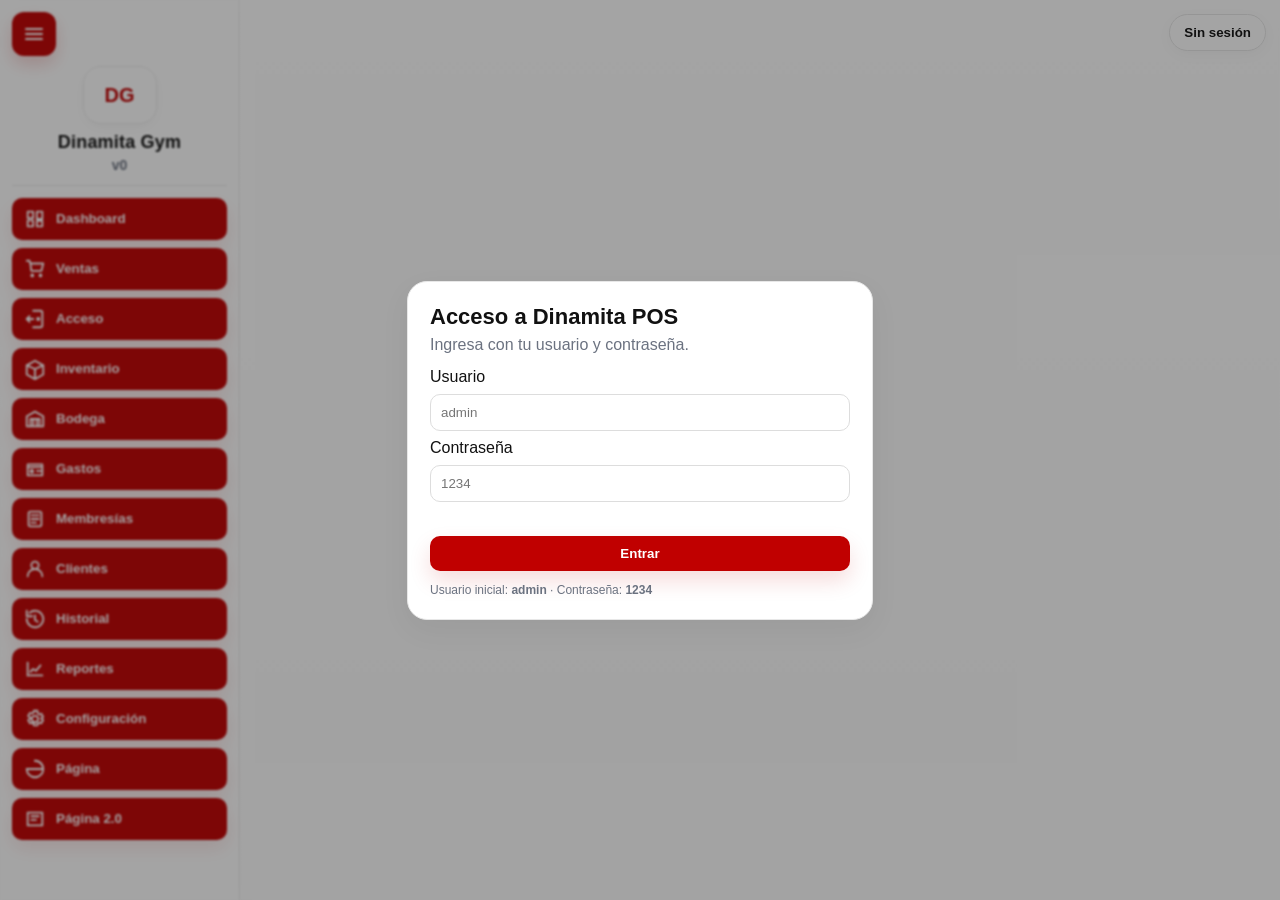
<file: index.html>
<!DOCTYPE html>
<html lang="es">
<head>
  <meta charset="UTF-8">
  <meta name="viewport" content="width=device-width, initial-scale=1.0">
  <title>Dinamita POS v0</title>
  <link rel="stylesheet" href="assets/css/app.css">

  <!-- Preload CSS de módulos (evita "brinco" al cambiar de sección) -->
  <link rel="stylesheet" href="modules/dashboard/dashboard.css">
  <link rel="stylesheet" href="modules/ventas/ventas.css">
  <link rel="stylesheet" href="modules/acceso/acceso.css">
  <link rel="stylesheet" href="modules/inventario/inventario.css">
  <link rel="stylesheet" href="modules/bodega/bodega.css">
  <link rel="stylesheet" href="modules/membresias/membresias.css">
  <link rel="stylesheet" href="modules/clientes/clientes.css">
  <link rel="stylesheet" href="modules/historial/historial.css">
  <link rel="stylesheet" href="modules/reportes/reportes.css">
  <link rel="stylesheet" href="modules/configuracion/configuracion.css">
  <link rel="stylesheet" href="modules/gastos/gastos.css">
  <link rel="stylesheet" href="modules/pagina/pagina.css">
  <link rel="stylesheet" href="modules/pagina2/pagina2.css">


  <link rel="manifest" href="manifest.webmanifest">
  <meta name="theme-color" content="#c00000">
  <link rel="apple-touch-icon" href="assets/icons/icon-192.png">
  <link rel="icon" type="image/png" sizes="192x192" href="assets/icons/icon-192.png">
  <link rel="icon" type="image/png" sizes="512x512" href="assets/icons/icon-512.png">

</head>
<body>
  <div id="app">
    <aside id="menu">
      <div class="dp-menuTop">
        <button id="dp-menuToggle" class="dp-menuToggle" type="button" aria-label="Plegar menú" title="Plegar / Desplegar">
          <span class="dp-ham"><span></span></span>
        </button>
        <div class="dp-brand" title="Configuración → Logo">
          <div class="dp-brandLogoWrap" aria-hidden="true">
            <img id="dp-menuLogo" alt="Logo" />
            <div id="dp-menuLogoFallback">DG</div>
          </div>
          <div class="dp-brandText">
            <div id="dp-menuName">Dinamita POS</div>
            <div class="dp-brandSub">v0</div>
          </div>
        </div>
      </div>
      <nav class="dp-nav">
        <button class="dp-navBtn" data-module="dashboard" title="Dashboard">
          <span class="dp-navIco"><svg viewBox="0 0 24 24" aria-hidden="true"><path d="M4 13.5V20h6v-6.5H4Z"/><path d="M14 4v8h6V4h-6Z"/><path d="M14 14v6h6v-6h-6Z"/><path d="M4 4v7h6V4H4Z"/></svg></span>
          <span class="dp-navLbl">Dashboard</span>
        </button>
        <button class="dp-navBtn" data-module="ventas" title="Ventas">
          <span class="dp-navIco"><svg viewBox="0 0 24 24" aria-hidden="true"><path d="M7 6h14l-2 8H8L7 6Z"/><path d="M7 6 6 3H3"/><path d="M9 20a1 1 0 1 0 0-2 1 1 0 0 0 0 2Z"/><path d="M18 20a1 1 0 1 0 0-2 1 1 0 0 0 0 2Z"/></svg></span>
          <span class="dp-navLbl">Ventas</span>
        </button>
        <button class="dp-navBtn" data-module="acceso" title="Acceso">
          <span class="dp-navIco"><svg viewBox="0 0 24 24" aria-hidden="true">
            <path d="M10 3h8a2 2 0 0 1 2 2v14a2 2 0 0 1-2 2h-8" fill="none" stroke="currentColor" stroke-width="2" stroke-linecap="round"/>
            <path d="M10 12H3" fill="none" stroke="currentColor" stroke-width="2" stroke-linecap="round"/>
            <path d="M6 9l-3 3 3 3" fill="none" stroke="currentColor" stroke-width="2" stroke-linecap="round" stroke-linejoin="round"/>
            <circle cx="15.5" cy="12" r="1.2" fill="currentColor"/>
          </svg></span>
          <span class="dp-navLbl">Acceso</span>
        </button>
        <button class="dp-navBtn" data-module="inventario" title="Inventario">
          <span class="dp-navIco"><svg viewBox="0 0 24 24" aria-hidden="true"><path d="M21 8 12 3 3 8v10l9 5 9-5V8Z"/><path d="M12 22V12"/><path d="M21 8l-9 4-9-4"/></svg></span>
          <span class="dp-navLbl">Inventario</span>
        </button>
        <button class="dp-navBtn" data-module="bodega" title="Bodega">
          <span class="dp-navIco"><svg viewBox="0 0 24 24" aria-hidden="true"><path d="M3 9 12 4l9 5v11H3V9Z"/><path d="M7 20v-8h10v8"/><path d="M10 12v8"/><path d="M14 12v8"/></svg></span>
          <span class="dp-navLbl">Bodega</span>
        </button>
                <button class="dp-navBtn" data-module="gastos" title="Gastos">
          <span class="dp-navIco" aria-hidden="true">
            <svg viewBox="0 0 24 24">
              <path d="M4 7h16v12H4Z"/>
              <path d="M4 10h16"/>
              <path d="M14 14h6"/>
              <circle cx="8.5" cy="14.5" r="1.5"/>
            </svg>
          </span>
          <span class="dp-navLbl">Gastos</span>
        </button>
        <button class="dp-navBtn" data-module="membresias" title="Membresías">
          <span class="dp-navIco"><svg viewBox="0 0 24 24" aria-hidden="true"><path d="M7 4h10a2 2 0 0 1 2 2v12a2 2 0 0 1-2 2H7a2 2 0 0 1-2-2V6a2 2 0 0 1 2-2Z"/><path d="M8 8h8"/><path d="M8 12h8"/><path d="M8 16h5"/></svg></span>
          <span class="dp-navLbl">Membresías</span>
        </button>
        <button class="dp-navBtn" data-module="clientes" title="Clientes">
          <span class="dp-navIco"><svg viewBox="0 0 24 24" aria-hidden="true"><path d="M12 12a4 4 0 1 0-4-4 4 4 0 0 0 4 4Z"/><path d="M4 20a8 8 0 0 1 16 0"/></svg></span>
          <span class="dp-navLbl">Clientes</span>
        </button>
        <button class="dp-navBtn" data-module="historial" title="Historial">
          <span class="dp-navIco"><svg viewBox="0 0 24 24" aria-hidden="true"><path d="M12 8v5l3 2"/><path d="M3 12a9 9 0 1 0 3-6.7"/><path d="M3 3v6h6"/></svg></span>
          <span class="dp-navLbl">Historial</span>
        </button>
        <button class="dp-navBtn" data-module="reportes" title="Reportes">
          <span class="dp-navIco"><svg viewBox="0 0 24 24" aria-hidden="true"><path d="M4 19V5"/><path d="M4 19h16"/><path d="M7 15l3-3 3 2 5-6"/></svg></span>
          <span class="dp-navLbl">Reportes</span>
        </button>
        <button class="dp-navBtn" data-module="configuracion" title="Configuración">
          <span class="dp-navIco"><svg viewBox="0 0 24 24" aria-hidden="true"><path d="M12 15.5A3.5 3.5 0 1 0 12 8.5a3.5 3.5 0 0 0 0 7Z"/><path d="M19 12a7 7 0 0 0-.1-1l2-1.2-2-3.5-2.2.7a7.3 7.3 0 0 0-1.7-1L14.7 3h-4l-.3 2a7.3 7.3 0 0 0-1.7 1L6.5 5.3l-2 3.5 2 1.2a7 7 0 0 0 0 2l-2 1.2 2 3.5 2.2-.7a7.3 7.3 0 0 0 1.7 1l.3 2h4l.3-2a7.3 7.3 0 0 0 1.7-1l2.2.7 2-3.5-2-1.2c.07-.33.1-.66.1-1Z"/></svg></span>
          <span class="dp-navLbl">Configuración</span>
        </button>
        <button class="dp-navBtn" data-module="pagina" title="Página">
          <span class="dp-navIco"><svg viewBox="0 0 24 24" aria-hidden="true"><path d="M3 12a9 9 0 0 0 9 9"/><path d="M21 12a9 9 0 0 0-9-9"/><path d="M12 3a9 9 0 0 1 0 18"/><path d="M3 12h18"/></svg></span>
          <span class="dp-navLbl">Página</span>
        </button>
      
        <button class="dp-navBtn" data-module="pagina2" title="Página 2.0">
          <span class="dp-navIco"><svg viewBox="0 0 24 24" aria-hidden="true"><path d="M4 5h16v14H4z"/><path d="M8 9h8"/><path d="M8 13h5"/></svg></span>
          <span class="dp-navLbl">Página 2.0</span>
        </button>
      </nav>
    </aside>
    <main id="content"></main>
  </div>

  <button id="dp-logoutBtn" class="dp-userBadge" type="button" title="Cerrar sesión"><span id="dp-currentUser">Sin sesión</span></button>

  <div id="dp-authOverlay" class="dp-authOverlay" hidden>
    <div class="dp-authCard">
      <div class="dp-authTitle">Acceso a Dinamita POS</div>
      <div class="dp-authSub">Ingresa con tu usuario y contraseña.</div>
      <form id="dp-loginForm" class="dp-authForm">
        <label>Usuario</label>
        <input id="dp-loginUser" class="input" autocomplete="username" placeholder="admin">
        <label>Contraseña</label>
        <input id="dp-loginPass" class="input" type="password" autocomplete="current-password" placeholder="1234">
        <div id="dp-loginMsg" class="dp-authMsg"></div>
        <button class="btn" type="submit">Entrar</button>
      </form>
      <div class="dp-authHint">Usuario inicial: <strong>admin</strong> · Contraseña: <strong>1234</strong></div>
    </div>
  </div>

  <script src="assets/js/store.js"></script>
  <script src="assets/js/app.js"></script>
</body>
</html>
</file>
<file: assets/css/app.css>
/* Dinamita POS v0 - Estilo general
   Versión: v0.1.0
   Fecha: 2025-12-15
*/
:root{
  --dp-red:#c00000;
  --dp-bg:#ffffff;
  --dp-panel:#ffffff;
  --dp-text:#111;
  --dp-muted:#777;
  --dp-border:#e6e6e6;
}
body{
  margin:0;
  font-family: Arial, sans-serif;
  background: var(--dp-bg);
  color: var(--dp-text);
}
#app{ display:flex; min-height:100vh; }
#menu{
  width:240px;
  background: var(--dp-panel);
  border-right:1px solid var(--dp-border);
  padding:12px;
  position:sticky;
  top:0;
  height:100vh;
  box-sizing:border-box;
}
#menu h2{
  margin:0 0 10px 0;
  color: var(--dp-red);
  font-size:18px;
}
#menu nav{ display:flex; flex-direction:column; gap:8px; }
#menu button{
  width:100%;
  padding:10px 12px;
  background: var(--dp-red);
  color:#fff;
  border:none;
  border-radius:10px;
  cursor:pointer;
  font-weight:800;
  text-align:left;
}
#menu button:hover{ opacity:.95; }
#content{
  flex:1;
  padding:18px;
  background: var(--dp-bg);
  box-sizing:border-box;
}
.brand{ display:flex; align-items:center; gap:10px; padding:14px 12px; border-bottom:1px solid var(--dp-border); background: var(--dp-panel); }
.brand__logo{ width:34px; height:34px; object-fit:contain; border-radius:8px; border:1px solid var(--dp-border); background:#fff; display:none; }
.brand__name{ font-weight:900; }


/* --- Menú con logo + hamburguesa (Dinamita) --- */
.dp-menuTop{
  display:flex;
  align-items:center;
  gap:10px;
  margin-bottom:12px;
}
.dp-menuToggle{
  width:42px;
  height:42px;
  border:1px solid var(--dp-border);
  background:#fff;
  border-radius:12px;
  cursor:pointer;
  display:flex;
  align-items:center;
  justify-content:center;
}
.dp-menuToggle:hover{ background:#fafafa; }
.dp-ham{
  width:18px;
  height:12px;
  position:relative;
  display:block;
}
.dp-ham::before,.dp-ham::after,.dp-ham span{
  content:"";
  position:absolute;
  left:0;
  right:0;
  height:2px;
  background: var(--dp-red);
  border-radius:2px;
}
.dp-ham::before{ top:0; }
.dp-ham span{ top:5px; }
.dp-ham::after{ bottom:0; }

.dp-brand{
  display:flex;
  align-items:center;
  gap:10px;
  min-width:0;
}
.dp-brandLogoWrap{
  width:42px;
  height:42px;
  border-radius:12px;
  border:1px solid var(--dp-border);
  overflow:hidden;
  background:#fff;
  display:flex;
  align-items:center;
  justify-content:center;
}
#dp-menuLogo{
  width:100%;
  height:100%;
  object-fit:cover;
  display:none;
}
#dp-menuLogoFallback{
  width:100%;
  height:100%;
  display:flex;
  align-items:center;
  justify-content:center;
  font-weight:900;
  color: var(--dp-red);
}
.dp-brandText{ min-width:0; }
#dp-menuName{
  font-weight:900;
  color:#111;
  font-size:14px;
  white-space:nowrap;
  overflow:hidden;
  text-overflow:ellipsis;
  max-width:140px;
}
.dp-brandSub{
  color: var(--dp-muted);
  font-size:12px;
  margin-top:2px;
}

.dp-nav{ display:flex; flex-direction:column; gap:8px; }
.dp-navBtn{
  width:100%;
  display:flex;
  align-items:center;
  gap:10px;
  padding:10px 12px;
  background: var(--dp-red);
  color:#fff;
  border:none;
  border-radius:12px;
  cursor:pointer;
  font-weight:900;
  text-align:left;
}
.dp-navBtn .dp-navIco{
  width:22px;
  height:22px;
  display:flex;
  align-items:center;
  justify-content:center;
  flex:0 0 22px;
}
.dp-navBtn svg{
  width:22px;
  height:22px;
  fill:none;
  stroke:#fff;
  stroke-width:2;
  stroke-linecap:round;
  stroke-linejoin:round;
}
.dp-navBtn:hover{ opacity:.95; }
.dp-navBtn.active{
  outline: 2px solid rgba(192,0,0,.25);
  box-shadow: 0 0 0 3px rgba(192,0,0,.12);
}

/* Colapsado */
body.dp-menu-collapsed #menu{ width:76px; padding:12px 10px; }
body.dp-menu-collapsed .dp-brandText{ display:none; }
body.dp-menu-collapsed .dp-navBtn{ justify-content:center; padding:10px; }
body.dp-menu-collapsed .dp-navLbl{ display:none; }

/* ===== V17 UI refresh: base visual ===== */
:root{
  --dp-bg:#ffffff;
  --dp-panel:#ffffff;
  --dp-panel-soft:#fafafa;
  --dp-text:#111111;
  --dp-muted:#6b7280;
  --dp-border:#e7e7e7;
  --dp-shadow:0 10px 30px rgba(17,17,17,.05);
  --dp-shadow-soft:0 4px 14px rgba(17,17,17,.04);
  --dp-green:#198754;
  --dp-blue:#2563eb;
  --dp-amber:#d97706;
  --dp-slate:#475569;
}
html{ background:#fff; }
body{
  background:linear-gradient(180deg,#ffffff 0%,#fcfcfc 100%);
}
#menu{
  background:rgba(255,255,255,.96);
  backdrop-filter: blur(8px);
  box-shadow: 8px 0 24px rgba(17,17,17,.04);
}
#menu h2,
#dp-menuName{ letter-spacing:.2px; }
.dp-menuTop{
  padding-bottom:10px;
  border-bottom:1px solid var(--dp-border);
}
.dp-menuToggle,
.dp-brandLogoWrap{
  border-color:#ececec;
  box-shadow: var(--dp-shadow-soft);
}
.dp-menuToggle:hover,
.dp-brandLogoWrap:hover{
  transform: translateY(-1px);
}
.dp-nav{ margin-top:12px; }
.dp-navBtn{
  border-radius:14px;
  box-shadow: 0 8px 20px rgba(192,0,0,.10);
  transition: transform .16s ease, box-shadow .16s ease, opacity .16s ease;
}
.dp-navBtn:hover{
  transform: translateY(-1px);
  box-shadow: 0 12px 26px rgba(192,0,0,.14);
}
.dp-navBtn.active{
  outline: 2px solid rgba(192,0,0,.16);
  box-shadow: 0 10px 22px rgba(192,0,0,.18);
}
#content{
  background:linear-gradient(180deg,#ffffff 0%,#fcfcfc 100%);
}

/* superficies reutilizables */
.card,
.dp-card,
.modal__panel,
.ticketPreview,
.stockTable,
.pick,
.crow,
.pcard,
.mcard,
.citem,
.catRow,
.dp-row,
.dp-miniBox{
  box-shadow: var(--dp-shadow-soft);
}
.card,
.dp-card,
.modal__panel,
.ticketPreview,
.pick,
.crow,
.pcard,
.mcard,
.citem,
.catRow,
.dp-row,
.dp-miniBox{
  border-color: #ececec !important;
  border-radius: 16px !important;
}
.card,
.dp-card,
.modal__panel,
.ticketPreview{
  background: linear-gradient(180deg,#ffffff 0%,#fdfdfd 100%);
}

.field input, .field select, .field textarea,
.dp-field input,
.bodSearch, .invSearch,
button.qbtn,
.x{
  border-color:#e3e3e3 !important;
  box-shadow: inset 0 1px 1px rgba(17,17,17,.02);
  background:#fff;
}
.field input:focus, .field select:focus, .field textarea:focus,
.dp-field input:focus{
  border-color: rgba(192,0,0,.45) !important;
  outline:none;
  box-shadow: 0 0 0 4px rgba(192,0,0,.08);
}

.btn,
.dp-btn,
.dp-navBtn,
button.btn,
button.dp-btn{
  transition: transform .16s ease, box-shadow .16s ease, opacity .16s ease;
}
.btn,
.dp-btn:not(.dp-btn--ghost){
  box-shadow: 0 10px 22px rgba(192,0,0,.14);
}
.btn:hover,
.dp-btn:hover{
  transform: translateY(-1px);
}
.btn--ghost,
.dp-btn--ghost{
  background:#fff !important;
  color:var(--dp-red) !important;
  border:1px solid rgba(192,0,0,.22) !important;
  box-shadow: var(--dp-shadow-soft) !important;
}

.pmeta .sub span,
.mmeta .sub span,
.cmeta .pill,
.stockTag,
.dp-pill{
  background:#fff;
  border-color:#ececec;
  box-shadow: inset 0 1px 0 rgba(255,255,255,.9);
}

.stockTable th{
  background:#fcfcfc !important;
}
.stockTable tr:hover td{
  background:#fff9f9;
}

@media (max-width: 980px){
  #content{ padding:14px; }
  .card,
  .dp-card{ border-radius:14px !important; }
}


/* ===== V18 UI polish: global surfaces, tables, forms ===== */
#content{
  padding:22px;
}
section > header{
  margin-bottom:18px;
}
section > header h1{
  letter-spacing:.2px;
}
section > header p{
  margin:6px 0 0;
  color:var(--dp-muted);
}
.card{
  border:1px solid #ececec;
  border-radius:18px;
  background:linear-gradient(180deg,#ffffff 0%, #fdfdfd 100%);
  box-shadow: var(--dp-shadow);
}
.field input,
.field select,
.field textarea{
  background:#fff;
  border:1px solid #e4e4e7;
  transition:border-color .16s ease, box-shadow .16s ease, background .16s ease;
}
.field input:focus,
.field select:focus,
.field textarea:focus{
  border-color: rgba(192,0,0,.45);
  box-shadow: 0 0 0 4px rgba(192,0,0,.10);
}
.divider{
  background:linear-gradient(90deg, rgba(192,0,0,.10), rgba(192,0,0,.04));
}
.btn{
  box-shadow: 0 10px 22px rgba(192,0,0,.14);
  transition: transform .16s ease, box-shadow .16s ease, opacity .16s ease;
}
.btn:hover{
  transform: translateY(-1px);
  box-shadow: 0 14px 26px rgba(192,0,0,.18);
}
.btn--ghost{
  box-shadow:none;
  background:#fff;
}
.btn--ghost:hover{
  background:#fff6f6;
  box-shadow:0 10px 18px rgba(192,0,0,.08);
}
.tableWrap{
  border:1px solid #efefef;
  border-radius:16px;
  background:#fff;
}
.stockTable th,
.stockTable td{
  vertical-align:middle;
}
.stockTable th{
  background:#fafafa;
  color:#4b5563;
  font-weight:800;
}
.stockTable tbody tr:hover{
  background:#fff8f8;
}
@media(max-width:980px){
  #content{ padding:16px; }
  .card{ border-radius:16px; }
}


/* V20 usuarios */
.dp-userBadge{
  position:fixed; right:14px; top:14px; z-index:50;
  border:1px solid var(--dp-border); background:#fff; color:#111; border-radius:999px;
  padding:10px 14px; box-shadow: var(--dp-shadow-soft); font-weight:800; cursor:pointer;
}

.dp-authOverlay[hidden]{ display:none !important; }

.dp-authOverlay--hidden{ display:none !important; visibility:hidden !important; opacity:0 !important; pointer-events:none !important; }

.dp-authOverlay{
  position:fixed; inset:0; background:rgba(17,17,17,.38); display:flex; align-items:center; justify-content:center; z-index:120;
  padding:18px;
}
.dp-authCard{
  width:min(420px,100%); background:#fff; border:1px solid var(--dp-border); border-radius:20px; box-shadow: var(--dp-shadow); padding:22px;
}
.dp-authTitle{ font-size:22px; font-weight:900; margin-bottom:6px; }
.dp-authSub{ color:var(--dp-muted); margin-bottom:14px; }
.dp-authForm{ display:flex; flex-direction:column; gap:8px; }
.dp-authMsg{ min-height:18px; color:#b3001b; font-weight:700; font-size:13px; }
.dp-authHint{ margin-top:12px; color:var(--dp-muted); font-size:12px; }
body.dp-auth-open #menu, body.dp-auth-open #content{ filter: blur(1px); pointer-events:none; user-select:none; }
@media(max-width:700px){ .dp-userBadge{ left:86px; right:12px; top:10px; } }


/* === V22.1 menu header polish === */
.dp-menuTop{
  align-items:center;
  gap:12px;
  padding:0 0 12px;
}
#menu .dp-menuToggle,
.dp-menuToggle{
  width:44px !important;
  min-width:44px !important;
  height:44px !important;
  padding:0 !important;
  background:var(--dp-red) !important;
  border:none !important;
  border-radius:12px !important;
  display:flex !important;
  align-items:center !important;
  justify-content:center !important;
  box-shadow:0 8px 18px rgba(192,0,0,.18) !important;
  flex:0 0 44px;
}
#menu .dp-menuToggle:hover,
.dp-menuToggle:hover{
  background:#aa0000 !important;
}
.dp-menuToggle .dp-ham::before,
.dp-menuToggle .dp-ham::after,
.dp-menuToggle .dp-ham span{
  background:#fff !important;
}
.dp-brand{
  flex:1;
  gap:12px;
}
.dp-brandLogoWrap{
  width:56px;
  height:56px;
  border-radius:14px;
  flex:0 0 56px;
}
#dp-menuLogoFallback{
  font-size:20px;
}
#dp-menuName{
  font-size:22px;
  line-height:1.05;
  max-width:120px;
}
.dp-brandSub{
  font-size:16px;
  font-weight:700;
  margin-top:4px;
}
body.dp-menu-collapsed #menu .dp-menuToggle{
  width:44px !important;
  min-width:44px !important;
}
body.dp-menu-collapsed .dp-brandLogoWrap{
  width:48px;
  height:48px;
  flex-basis:48px;
}
@media (max-width: 900px){
  .dp-brandLogoWrap{
    width:52px;
    height:52px;
    flex-basis:52px;
  }
  #dp-menuName{
    font-size:20px;
    max-width:108px;
  }
}


/* V22.2 - header vertical logo + nombre */
.dp-menuTop{
  display:flex;
  flex-direction:column;
  align-items:stretch;
  gap:10px;
}
.dp-menuToggle{
  align-self:flex-start;
  width:48px;
  height:48px;
}
.dp-brand{
  width:100%;
  display:flex;
  flex-direction:column;
  align-items:center;
  justify-content:center;
  gap:8px;
  text-align:center;
}
.dp-brandLogoWrap{
  width:72px;
  height:72px;
  border-radius:18px;
}
.dp-brandText{
  min-width:0;
  width:100%;
}
#dp-menuName{
  max-width:none;
  white-space:normal;
  overflow:visible;
  text-overflow:clip;
  font-size:18px;
  line-height:1.15;
  text-align:center;
  word-break:break-word;
}
.dp-brandSub{
  font-size:14px;
  text-align:center;
}
body.dp-menu-collapsed .dp-menuTop{
  align-items:center;
}
body.dp-menu-collapsed .dp-menuToggle{
  align-self:center;
}
body.dp-menu-collapsed .dp-brand{
  display:flex;
  align-items:center;
}
body.dp-menu-collapsed .dp-brandLogoWrap{
  width:42px;
  height:42px;
  border-radius:12px;
}
</file>
<file: modules/dashboard/dashboard.css>
/* Dashboard */
.dp-page{ padding: 14px; }
.dp-page__head{ margin-bottom: 12px; }
.dp-page__head h1{ margin:0; font-size: 22px; }
.dp-page__sub{ opacity:.75; margin-top:4px; }

/* Barra de estado (como mockup) */
.dp-statusbar{ margin:-14px -14px 12px; background: linear-gradient(180deg, rgba(2,6,23,.92), rgba(15,23,42,.88)); border-bottom: 1px solid rgba(148,163,184,.18); }
.dp-statusbar__inner{ max-width: 1200px; margin:0 auto; padding: 10px 14px; display:flex; align-items:center; justify-content:center; gap:10px; color: rgba(226,232,240,.95); font-weight: 900; }
.dp-statusbar__icon{ font-size: 18px; }
.dp-statusbar__text{ font-size: 14px; letter-spacing:.2px; }
.dp-statusbar--ok .dp-statusbar__text{ color: rgba(134,239,172,.95); }
.dp-statusbar--warn .dp-statusbar__text{ color: rgba(253,230,138,.95); }
.dp-statusbar--bad .dp-statusbar__text{ color: rgba(252,165,165,.95); }

/* KPIs premium */
.dp-kpisTop{ grid-template-columns: repeat(12, minmax(0, 1fr)); }
.dp-kpiCard{ border-radius: 16px; padding: 14px; border: 1px solid rgba(148,163,184,.25); box-shadow: 0 10px 30px rgba(2,6,23,.08); background: #fff; }
.dp-kpiCard__head{ display:flex; align-items:center; gap:12px; }
.dp-kpiCard__icon{ width: 44px; height: 44px; border-radius: 14px; display:flex; align-items:center; justify-content:center; font-size: 20px; background: rgba(255,255,255,.20); border: 1px solid rgba(255,255,255,.25); }
.dp-kpiCard__label{ font-size: 12px; opacity:.9; font-weight: 900; }
.dp-kpiCard__value{ font-size: 34px; font-weight: 1000; letter-spacing: .2px; margin-top: 2px; }
.dp-kpiCard__hint{ font-size: 12px; opacity:.85; margin-top: 2px; }

.dp-kpiCard--red{ grid-column: span 4; color: #fff; background: linear-gradient(135deg, rgba(220,38,38,.95), rgba(153,27,27,.95)); border-color: rgba(255,255,255,.18); }
.dp-kpiCard--green{ grid-column: span 4; color: #fff; background: linear-gradient(135deg, rgba(34,197,94,.95), rgba(21,128,61,.95)); border-color: rgba(255,255,255,.18); }
.dp-kpiCard--slate{ grid-column: span 4; color: #fff; background: linear-gradient(135deg, rgba(51,65,85,.95), rgba(15,23,42,.95)); border-color: rgba(255,255,255,.18); }

.dp-kpisSub{ grid-template-columns: repeat(12, minmax(0, 1fr)); }
.dp-kpiMini{ grid-column: span 3; border-radius: 16px; padding: 12px 14px; border: 1px solid rgba(148,163,184,.25); box-shadow: 0 10px 30px rgba(2,6,23,.06); background: #fff; display:flex; gap:10px; align-items:flex-start; }
.dp-kpiMini__icon{ width: 40px; height: 40px; border-radius: 14px; display:flex; align-items:center; justify-content:center; font-size: 18px; background: rgba(255,255,255,.20); border: 1px solid rgba(255,255,255,.25); }
.dp-kpiMini__label{ font-size: 12px; font-weight: 900; opacity:.92; }
.dp-kpiMini__value{ font-size: 22px; font-weight: 1000; margin-top: 4px; }
.dp-kpiMini__hint{ font-size: 12px; opacity:.85; margin-top: 2px; }

.dp-kpiMini--green{ color:#fff; background: linear-gradient(135deg, rgba(34,197,94,.92), rgba(22,163,74,.92)); border-color: rgba(255,255,255,.18); }
.dp-kpiMini--slate{ color:#fff; background: linear-gradient(135deg, rgba(71,85,105,.92), rgba(15,23,42,.92)); border-color: rgba(255,255,255,.18); }
.dp-kpiMini--red{ color:#fff; background: linear-gradient(135deg, rgba(239,68,68,.92), rgba(185,28,28,.92)); border-color: rgba(255,255,255,.18); }
.dp-kpiMini--blue{ color:#fff; background: linear-gradient(135deg, rgba(59,130,246,.92), rgba(29,78,216,.92)); border-color: rgba(255,255,255,.18); }

.dp-grid{ display:grid; gap:12px; }
.dp-kpis{ grid-template-columns: repeat(4, minmax(0,1fr)); }
.dp-panels{ grid-template-columns: repeat(2, minmax(0,1fr)); }
.dp-mini3{ grid-template-columns: repeat(3, minmax(0,1fr)); margin-top:10px; margin-bottom:12px; }

.dp-card{ background: var(--dp-panel); border:1px solid var(--dp-border); border-radius: 14px; padding:12px; box-shadow: 0 1px 0 rgba(0,0,0,.03); }
.dp-card__head{ display:flex; align-items:center; justify-content:space-between; gap:10px; margin-bottom:10px; }
.dp-card__title{ font-weight: 900; }
.dp-card__sub{ opacity:.7; font-size: 12px; margin-top:2px; }

.dp-kpi__label{ font-size:12px; opacity:.75; }
.dp-kpi__value{ font-size: 22px; font-weight: 900; margin-top:6px; }
.dp-kpi__hint{ font-size: 12px; opacity:.7; margin-top:4px; }

/* Status bar (como mockup) */
.dp-statusbar{
  background: linear-gradient(90deg, #0b1220, #111827);
  border-radius: 16px;
  padding: 10px 12px;
  margin-bottom: 12px;
  border: 1px solid rgba(255,255,255,.06);
}
.dp-statusbar__inner{ display:flex; align-items:center; justify-content:center; gap:10px; color:#e5e7eb; font-weight:900; }
.dp-statusbar__text{ color:#e5e7eb; }
.dp-statusbar--ok .dp-statusbar__text{ color:#86efac; }
.dp-statusbar--warn .dp-statusbar__text{ color:#fde68a; }
.dp-statusbar--bad .dp-statusbar__text{ color:#fca5a5; }

/* Filters (barra centrada) */
.dp-filters{ display:flex; flex-wrap:wrap; align-items:center; justify-content:space-between; gap:10px; }
.dp-filters__title{ display:none; }
.dp-filters__l{ display:flex; align-items:center; justify-content:flex-end; gap:10px; flex-wrap:wrap; order:2; flex: 1 1 280px; }
.dp-filters__chips{ display:flex; gap:8px; flex-wrap:wrap; justify-content:flex-end; }
.dp-chip{ border:1px solid var(--dp-border); background:#fff; border-radius:999px; padding:8px 12px; font-weight:900; font-size:12px; cursor:pointer; box-shadow: 0 6px 18px rgba(15,23,42,.06); }
.dp-chip:hover{ transform: translateY(-1px); }
.dp-chip[aria-pressed="true"]{ outline:2px solid rgba(59,130,246,.18); border-color: rgba(59,130,246,.35); }

.dp-filters__r{ display:flex; align-items:center; justify-content:center; gap:10px; flex-wrap:wrap; order:1; flex: 1 1 420px; }
.dp-field{ display:flex; flex-direction:column; gap:6px; font-size:12px; opacity:.95; }
.dp-field span{ opacity:.75; }
.dp-field input{ height:40px; border:1px solid var(--dp-border); border-radius:12px; padding:0 12px; background:#fff; box-shadow: 0 6px 18px rgba(15,23,42,.06); }
.dp-btn{ height:40px; padding:0 14px; border-radius:12px; border:1px solid rgba(59,130,246,.35); background: rgba(59,130,246,.12); font-weight:900; cursor:pointer; box-shadow: 0 6px 18px rgba(15,23,42,.08); }
.dp-btn--ghost{ background:#fff; border:1px solid var(--dp-border); }
#dp-range-apply{ background: rgba(59,130,246,.18); border-color: rgba(59,130,246,.55); }

.dp-filters__meta{ display:flex; gap:10px; align-items:center; justify-content:center; flex-wrap:wrap; order:3; width:100%; }
.dp-muted{ font-size:12px; opacity:.7; }

.dp-chart{ width:100%; display:block; background:#fff; border:1px solid var(--dp-border); border-radius:12px; max-height:240px; }

.dp-miniBox{ border:1px solid var(--dp-border); border-radius: 12px; padding:10px; background:#fff; }
.dp-miniBox__label{ font-size:12px; opacity:.75; }
.dp-miniBox__value{ font-size:18px; font-weight:900; margin-top:4px; }
.dp-miniBox--ok{ border-left:6px solid #22c55e33; }
.dp-miniBox--warn{ border-left:6px solid #f59e0b33; }
.dp-miniBox--bad{ border-left:6px solid #ef444433; }

.dp-listHead{ display:flex; align-items:flex-end; justify-content:space-between; margin-top:10px; margin-bottom:8px; }
.dp-listHead__title{ font-weight:900; }
.dp-listHead__sub{ font-size:12px; opacity:.7; }

.dp-list{ display:flex; flex-direction:column; gap:8px; }
.dp-row{ display:flex; align-items:center; justify-content:space-between; gap:10px; padding:10px; border:1px solid var(--dp-border); border-radius:12px; background:#fff; }
.dp-row__l{ min-width:0; }
.dp-row__t{ font-weight:800; white-space:nowrap; overflow:hidden; text-overflow:ellipsis; }
.dp-row__s{ font-size:12px; opacity:.7; margin-top:2px; }
.dp-row__r{ text-align:right; font-weight:900; white-space:nowrap; }
.dp-pill{ display:inline-flex; align-items:center; gap:6px; font-size:12px; padding:4px 10px; border-radius:999px; border:1px solid var(--dp-border); background:#fff; }
.dp-pill--ok{ }
.dp-pill--warn{ }
.dp-pill--bad{ }

.dp-miniLegend{ display:flex; flex-wrap:wrap; gap:8px; margin-top:10px; }
.dp-dot{ width:10px; height:10px; border-radius:999px; background:#999; display:inline-block; margin-right:6px; border:1px solid rgba(0,0,0,.08); }
.dp-legendItem{ font-size:12px; opacity:.85; }

@media (max-width: 1100px){
  .dp-kpisTop{ grid-template-columns: repeat(6, minmax(0,1fr)); }
  .dp-kpiCard--red, .dp-kpiCard--green, .dp-kpiCard--slate{ grid-column: span 6; }
  .dp-kpisSub{ grid-template-columns: repeat(6, minmax(0,1fr)); }
  .dp-kpiMini{ grid-column: span 3; }
  .dp-panels{ grid-template-columns: 1fr; }
  .dp-mini3{ grid-template-columns: 1fr; }
}

@media (max-width: 520px){
  .dp-filters__r{ justify-content:flex-start; }
  .dp-kpisTop{ grid-template-columns: 1fr; }
  .dp-kpiCard--red, .dp-kpiCard--green, .dp-kpiCard--slate{ grid-column: span 12; }
  .dp-kpisSub{ grid-template-columns: 1fr; }
  .dp-kpiMini{ grid-column: span 12; }
}

/* ===== V17 UI refresh: dashboard ===== */
.dp-page{
  padding:16px;
}
.dp-page__head{
  padding:4px 2px 2px;
  margin-bottom:14px;
}
.dp-page__sub{ color: var(--dp-muted); opacity:1; }

.dp-statusbar{
  margin:-16px -16px 14px;
  background: linear-gradient(90deg,#ffffff 0%,#fff5f5 100%);
  border-bottom:1px solid rgba(192,0,0,.10);
}
.dp-statusbar__inner{
  color:#7f1d1d;
}
.dp-statusbar--ok .dp-statusbar__text{ color:#166534; }
.dp-statusbar--warn .dp-statusbar__text{ color:#92400e; }
.dp-statusbar--bad .dp-statusbar__text{ color:#b91c1c; }

.dp-filters{
  border-radius:18px;
  box-shadow: 0 12px 28px rgba(17,17,17,.05);
}
.dp-chip{
  background:#fff;
  border-color:#ececec;
}
.dp-chip[aria-pressed="true"]{
  color:var(--dp-red);
  outline:2px solid rgba(192,0,0,.10);
  border-color: rgba(192,0,0,.20);
  box-shadow: 0 8px 18px rgba(192,0,0,.08);
}
.dp-btn{
  background: var(--dp-red);
  border-color: var(--dp-red);
  color:#fff;
}
#dp-range-apply{
  background: var(--dp-red);
  border-color: var(--dp-red);
}
.dp-btn--ghost{
  background:#fff;
  color:var(--dp-red);
}

.dp-kpiCard,
.dp-kpiMini{
  color:var(--dp-text);
  background: linear-gradient(180deg,#ffffff 0%,#fdfdfd 100%);
  border:1px solid #ececec;
}
.dp-kpiCard__icon,
.dp-kpiMini__icon{
  background:#fff7f7;
  border-color: rgba(192,0,0,.12);
}
.dp-kpiCard__label,
.dp-kpiMini__label,
.dp-kpiCard__hint,
.dp-kpiMini__hint{ color:#5b6472; opacity:1; }

.dp-kpiCard--red{ border-top:4px solid var(--dp-red); }
.dp-kpiCard--green{ border-top:4px solid var(--dp-green); }
.dp-kpiCard--slate{ border-top:4px solid var(--dp-slate); }
.dp-kpiMini--green{ border-left:4px solid var(--dp-green); }
.dp-kpiMini--slate{ border-left:4px solid var(--dp-slate); }
.dp-kpiMini--red{ border-left:4px solid var(--dp-red); }
.dp-kpiMini--blue{ border-left:4px solid var(--dp-blue); }
.dp-kpiCard--red .dp-kpiCard__value,
.dp-kpiMini--red .dp-kpiMini__value{ color:var(--dp-red); }
.dp-kpiCard--green .dp-kpiCard__value,
.dp-kpiMini--green .dp-kpiMini__value{ color:var(--dp-green); }
.dp-kpiCard--slate .dp-kpiCard__value,
.dp-kpiMini--slate .dp-kpiMini__value{ color:var(--dp-slate); }
.dp-kpiMini--blue .dp-kpiMini__value{ color:var(--dp-blue); }

.dp-card{
  border-radius:18px;
  box-shadow: 0 12px 28px rgba(17,17,17,.05);
}
.dp-card__title{ letter-spacing:.1px; }
.dp-card__sub{ color:var(--dp-muted); opacity:1; }
.dp-chart{
  background:linear-gradient(180deg,#ffffff 0%,#fcfcfc 100%);
  border-color:#ececec;
}
.dp-miniBox{
  background:#fff;
}
.dp-miniBox--ok{ border-left-color: rgba(25,135,84,.35); }
.dp-miniBox--warn{ border-left-color: rgba(217,119,6,.35); }
.dp-miniBox--bad{ border-left-color: rgba(192,0,0,.28); }
.dp-row{
  background:linear-gradient(180deg,#ffffff 0%,#fdfdfd 100%);
}
.dp-row:hover{
  background:#fff8f8;
}
.dp-pill{
  background:#fff;
}
.dp-pill--ok{ color:#166534; border-color: rgba(25,135,84,.18); }
.dp-pill--warn{ color:#92400e; border-color: rgba(217,119,6,.18); }
.dp-pill--bad{ color:#b91c1c; border-color: rgba(192,0,0,.18); }

@media (max-width: 520px){
  .dp-page{ padding:14px; }
  .dp-statusbar{ margin:-14px -14px 12px; }
}
</file>
<file: modules/ventas/ventas.css>
.ventas h1{ margin:0; }
.ventas__header{ margin-bottom:14px; }
.muted{ color:#777; }
.small{ font-size:12px; }
.ventas__grid{
  display:grid;
  grid-template-columns: 1.18fr .82fr;
  gap:18px;
  align-items:start;
}
.card{
  border:1px solid #ececec;
  border-radius:18px;
  padding:16px;
  background:linear-gradient(180deg,#ffffff 0%,#fdfdfd 100%);
  box-shadow:0 10px 30px rgba(17,17,17,.05);
}
.card__head{
  display:grid;
  grid-template-columns: 1fr 180px;
  gap:12px;
  align-items:end;
}
.field label{
  display:block;
  font-weight:700;
  margin-bottom:6px;
}
.field input, .field select, .field textarea{
  width:100%;
  border:1px solid #e4e4e7;
  border-radius:12px;
  padding:11px 12px;
  outline:none;
  box-sizing:border-box;
  background:#fff;
}
.field textarea{ resize:vertical; min-height:88px; }
.divider{ height:1px; background:linear-gradient(90deg, rgba(192,0,0,.10), rgba(192,0,0,.04)); margin:14px 0; }

.catalog{
  display:grid;
  grid-template-columns: repeat(2, minmax(0,1fr));
  gap:12px;
}
.pcard{
  border:1px solid #ededed;
  border-radius:16px;
  padding:12px;
  display:flex;
  gap:12px;
  align-items:center;
  background:linear-gradient(180deg,#fff 0%,#fcfcfc 100%);
  box-shadow:0 4px 14px rgba(17,17,17,.04);
  transition:transform .16s ease, box-shadow .16s ease, border-color .16s ease;
}
.pcard:hover{
  transform:translateY(-2px);
  box-shadow:0 12px 24px rgba(17,17,17,.07);
  border-color:#e7d7d7;
}
.pimg{
  width:58px; height:58px;
  border-radius:14px;
  background:#f4f4f5;
  flex:0 0 auto;
  display:flex;
  align-items:center;
  justify-content:center;
  font-size:11px;
  color:#999;
  overflow:hidden;
  border:1px solid #ededed;
}
.pimg img{ width:100%; height:100%; object-fit:cover; display:block; }
.pmeta{ flex:1; min-width:0; }
.pmeta .name{ font-weight:800; white-space:nowrap; overflow:hidden; text-overflow:ellipsis; }
.pmeta .sub{ font-size:12px; color:#666; display:flex; gap:8px; flex-wrap:wrap; margin-top:6px; }
.pmeta .sub span{ background:#fafafa; border:1px solid #ececec; padding:3px 7px; border-radius:999px; }
.pactions{ display:flex; flex-direction:column; gap:8px; align-items:flex-end; }
.price{ font-weight:900; color:#111; }
.btn{
  border:none;
  background:#c00000;
  color:#fff;
  padding:10px 12px;
  border-radius:12px;
  cursor:pointer;
  font-weight:800;
}
.btn--mini{ padding:8px 10px; font-size:12px; }
.btn--ghost{
  background:#fff;
  border:1px solid #c00000;
  color:#c00000;
}
.btn:hover{ opacity:.97; }
.cart{ display:flex; flex-direction:column; gap:10px; }
.citem{
  border:1px solid #ececec;
  border-radius:16px;
  padding:12px;
  display:grid;
  grid-template-columns: 1fr auto;
  gap:12px;
  background:#fff;
  box-shadow:0 4px 14px rgba(17,17,17,.03);
}
.cleft .ctitle{ font-weight:900; margin-bottom:6px; }
.cleft .csub{ font-size:12px; color:#666; display:flex; gap:8px; flex-wrap:wrap; }
.qty{
  display:flex;
  align-items:center;
  gap:8px;
  margin-top:10px;
}
.qbtn{
  width:32px; height:32px;
  border-radius:10px;
  border:1px solid #ddd;
  background:#fff;
  cursor:pointer;
  font-weight:900;
}
.qnum{ min-width:20px; text-align:center; font-weight:900; }
.totals{
  display:flex;
  flex-direction:column;
  gap:8px;
  padding:12px;
  margin-top:8px;
  border:1px solid #efefef;
  border-radius:16px;
  background:#fafafa;
}
.totals__row{ display:flex; justify-content:space-between; align-items:center; }
.totals__row--big{ font-size:18px; color:#111; }
.actions{ display:flex; gap:10px; margin-top:12px; }
.actions .btn{ flex:1; }
.empty{ padding:12px 0; }

.ticketControls{
  display:flex;
  align-items:center;
  justify-content:space-between;
  gap:10px;
  margin-top:14px;
  padding:12px;
  border:1px solid #ededed;
  border-radius:16px;
  background:#fff;
}
.chk{
  display:flex;
  align-items:center;
  gap:8px;
  font-weight:800;
  color:#222;
}
.chk input{ width:18px; height:18px; accent-color:#c00000; }
.ticketBtns{ display:flex; gap:8px; }
.ticketPreview{
  margin-top:12px;
  border:1px dashed #d6d6d6;
  border-radius:16px;
  padding:12px;
  background:#fafafa;
  min-height:120px;
}
.ticket{
  font-family: ui-monospace, SFMono-Regular, Menlo, Monaco, Consolas, "Liberation Mono", "Courier New", monospace;
  font-size:14px;
  color:#111;
  line-height:1.35;
  font-weight:800;
}
.ticket *{ font-weight:800; }
.ticket strong{ font-weight:900; }
.ticket .t-title{ font-weight:900; text-align:center; font-size:15px; }
.ticket .t-center{ text-align:center; }
.ticket .t-row{ display:flex; justify-content:space-between; gap:10px; }
.ticket .t-hr{ border-top:1px dashed #666; margin:8px 0; }
.ticket .t-items{ display:flex; flex-direction:column; gap:4px; }
.ticket .t-item{ display:flex; justify-content:space-between; gap:10px; }
.ticket .t-item .l{ flex:1; overflow:hidden; text-overflow:ellipsis; white-space:nowrap; }
.ticket .t-item .r{ flex:0 0 auto; font-weight:800; }
.ticket .t-big{ font-size:16px; font-weight:900; }
.t-logo{ max-width:140px; max-height:70px; object-fit:contain; margin:8px auto; display:block; }

@media(max-width: 980px){
  .ventas__grid{ grid-template-columns: 1fr; }
  .card__head{ grid-template-columns: 1fr; }
  .catalog{ grid-template-columns: 1fr; }
  .actions{ flex-direction:column; }
  .ticketControls{ flex-direction:column; align-items:stretch; }
  .ticketBtns{ width:100%; }
  .ticketBtns .btn{ flex:1; }
}


.status{
  margin-top:12px;
  padding:10px 12px;
  border-radius:12px;
  border:1px solid transparent;
  font-weight:700;
}
.status--error{
  background:#fff1f1;
  color:#9f1111;
  border-color:#f1b7b7;
}
.status--success{
  background:#f3fbf5;
  color:#18733a;
  border-color:#b8e1c4;
}
.pmeta .sub .is-out,
.cleft .csub .is-out{
  background:#fff1f1;
  border-color:#f1b7b7;
  color:#9f1111;
}
.pmeta .sub .is-low,
.cleft .csub .is-low{
  background:#fff8e8;
  border-color:#f3dda1;
  color:#8b5a00;
}
.btn:disabled,
.qbtn:disabled{
  opacity:.55;
  cursor:not-allowed;
}


.cashBox{ margin-bottom:14px; }
.cashBox__grid{ display:flex; flex-wrap:wrap; gap:8px; margin-top:10px; }
.card--soft{ background:#fff; border:1px solid #ececf2; }
</file>
<file: modules/acceso/acceso.css>
.dp-acceso .dp-grid2{display:grid;grid-template-columns:1fr 1fr;gap:14px}
@media (max-width: 980px){.dp-acceso .dp-grid2{grid-template-columns:1fr}}
.dp-acceso .dp-inputBig{font-size:18px;font-weight:800;letter-spacing:.3px;padding:12px 14px}
.dp-accessStatus{border-radius:14px;padding:16px;margin-top:10px;border:2px solid rgba(0,0,0,.12);background:#fff}
.dp-accessTitle{font-size:20px;font-weight:900}
.dp-accessMeta{margin-top:6px;opacity:.85}
.dp-accessIdle{border-color:rgba(0,0,0,.12)}
.dp-accessOk{border-color:rgba(0,180,90,.35);background:rgba(0,180,90,.06)}
.dp-accessWarn{border-color:rgba(255,140,0,.4);background:rgba(255,140,0,.06)}
.dp-accessBad{border-color:rgba(220,50,50,.35);background:rgba(220,50,50,.06)}
.dp-kv{display:flex;flex-direction:column;gap:8px}
.dp-kvRow{display:flex;justify-content:space-between;gap:12px;border-bottom:1px dashed rgba(0,0,0,.12);padding-bottom:6px}
.dp-kvK{opacity:.7}
.dp-kvV{text-align:right}
.dp-badge{display:inline-flex;align-items:center;padding:4px 10px;border-radius:999px;font-weight:900;font-size:12px;letter-spacing:.4px}
.dp-badgeOk{background:rgba(0,180,90,.12);border:1px solid rgba(0,180,90,.35)}
.dp-badgeWarn{background:rgba(255,140,0,.12);border:1px solid rgba(255,140,0,.4)}
.dp-badgeBad{background:rgba(220,50,50,.12);border:1px solid rgba(220,50,50,.35)}
/* Modo Acceso: opcional, oculta/inhabilita navegación con PIN (visual) */
body.dp-accessMode .dp-nav .dp-navBtn{opacity:.55}
</file>
<file: modules/inventario/inventario.css>
.inventario h1{ margin:0; }
.h2{ margin:0; font-size:16px; }
.muted{ color:#777; }
.small{ font-size:12px; }

.inv__header{
  display:flex;
  align-items:flex-start;
  justify-content:space-between;
  gap:12px;
  margin-bottom:16px;
}
.inv__headerBtns{ display:flex; gap:10px; flex-wrap:wrap; }

.inv__grid{
  display:grid;
  grid-template-columns: 1fr 1.2fr;
  gap:18px;
  align-items:start;
}
.card{
  border:1px solid #ececec;
  border-radius:18px;
  padding:16px;
  background:linear-gradient(180deg,#ffffff 0%,#fdfdfd 100%);
  box-shadow:0 10px 30px rgba(17,17,17,.05);
}
.card__head{
  display:flex;
  align-items:flex-end;
  justify-content:space-between;
  gap:12px;
}
.divider{ height:1px; background:linear-gradient(90deg, rgba(192,0,0,.10), rgba(192,0,0,.04)); margin:14px 0; }

.field label{ display:block; font-weight:800; margin-bottom:6px; }
.field input, .field select{
  width:100%;
  border:1px solid #e4e4e7;
  border-radius:12px;
  padding:11px 12px;
  outline:none;
  box-sizing:border-box;
  background:#fff;
}
.inline{ display:flex; gap:8px; align-items:center; }
.inline input, .inline select{ flex:1; }

.row{ display:grid; grid-template-columns: 1fr 90px; gap:12px; align-items:start; }
.thumbWrap{ display:flex; justify-content:flex-end; }
.thumb{
  width:88px; height:88px;
  border-radius:16px;
  border:1px solid #eee;
  background:#f4f4f5;
  display:flex;
  align-items:center;
  justify-content:center;
  color:#999;
  overflow:hidden;
  font-size:11px;
  box-shadow:0 4px 14px rgba(17,17,17,.03);
}
.thumb img{ width:100%; height:100%; object-fit:cover; display:block; }
.row2{ display:grid; grid-template-columns: 1fr 1fr; gap:12px; }

.actions{ display:flex; gap:10px; margin-top:12px; }
.btn{
  border:none;
  background:#c00000;
  color:#fff;
  padding:10px 12px;
  border-radius:12px;
  cursor:pointer;
  font-weight:900;
}
.btn--mini{ padding:8px 10px; font-size:12px; }
.btn--ghost{
  background:#fff;
  border:1px solid #c00000;
  color:#c00000;
}
.btn:hover{ opacity:.97; }

.invSearch{ min-width:280px; }
.invList{
  display:grid;
  grid-template-columns: repeat(2, minmax(0,1fr));
  gap:12px;
}
.pcard{
  border:1px solid #ededed;
  border-radius:16px;
  padding:12px;
  display:flex;
  gap:12px;
  align-items:center;
  background:linear-gradient(180deg,#fff 0%,#fcfcfc 100%);
  box-shadow:0 4px 14px rgba(17,17,17,.04);
  transition:transform .16s ease, box-shadow .16s ease, border-color .16s ease;
}
.pcard:hover{
  transform:translateY(-2px);
  box-shadow:0 12px 24px rgba(17,17,17,.07);
  border-color:#e7d7d7;
}
.pimg{
  width:58px; height:58px;
  border-radius:14px;
  background:#f4f4f5;
  flex:0 0 auto;
  display:flex;
  align-items:center;
  justify-content:center;
  font-size:11px;
  color:#999;
  overflow:hidden;
  border:1px solid #ededed;
}
.pimg img{ width:100%; height:100%; object-fit:cover; display:block; }
.pmeta{ flex:1; min-width:0; }
.pmeta .name{ font-weight:900; white-space:nowrap; overflow:hidden; text-overflow:ellipsis; }
.pmeta .sub{ font-size:12px; color:#666; display:flex; gap:8px; flex-wrap:wrap; margin-top:6px; }
.pmeta .sub span{ background:#fafafa; border:1px solid #ececec; padding:3px 7px; border-radius:999px; }
.pactions{ display:flex; flex-direction:column; gap:8px; align-items:flex-end; }
.pactions .btn{ width:110px; }

.modal{ display:none; position:fixed; inset:0; z-index:50; }
.modal[aria-hidden="false"]{ display:block; }
.modal__backdrop{ position:absolute; inset:0; background:rgba(0,0,0,.35); backdrop-filter:blur(2px); }
.modal__panel{
  position:relative;
  width:min(560px, calc(100% - 28px));
  margin:60px auto;
  background:#fff;
  border-radius:18px;
  padding:16px;
  border:1px solid #eee;
  box-shadow:0 24px 60px rgba(17,17,17,.16);
}
.modal__head{ display:flex; align-items:center; justify-content:space-between; gap:10px; }
.x{
  border:1px solid #ddd;
  background:#fff;
  border-radius:12px;
  width:36px; height:36px;
  cursor:pointer;
  font-weight:900;
}
.catList{ display:flex; flex-direction:column; gap:8px; }
.catRow{
  display:flex;
  align-items:center;
  justify-content:space-between;
  gap:10px;
  border:1px solid #eee;
  border-radius:14px;
  padding:10px 12px;
  background:#fff;
}

@media(max-width: 980px){
  .inv__grid{ grid-template-columns: 1fr; }
  .invList{ grid-template-columns: 1fr; }
  .invSearch{ min-width:0; width:100%; }
  .card__head{ flex-direction:column; align-items:stretch; }
  .inv__header{ flex-direction:column; align-items:stretch; }
  .actions{ flex-direction:column; }
}
</file>
<file: modules/bodega/bodega.css>
.bodega h1{ margin:0; }
.h2{ margin:0; font-size:16px; }
.muted{ color:#777; }
.small{ font-size:12px; }

.bod__grid{
  display:grid;
  grid-template-columns: 1fr 1.2fr;
  gap:18px;
  align-items:start;
}
.card{
  border:1px solid #ececec;
  border-radius:18px;
  padding:16px;
  background:linear-gradient(180deg,#ffffff 0%,#fdfdfd 100%);
  box-shadow:0 10px 30px rgba(17,17,17,.05);
}
.card__head{
  display:flex;
  align-items:flex-end;
  justify-content:space-between;
  gap:12px;
}
.divider{ height:1px; background:linear-gradient(90deg, rgba(192,0,0,.10), rgba(192,0,0,.04)); margin:14px 0; }

.field label{ display:block; font-weight:800; margin-bottom:6px; }
.field input, .field textarea{
  width:100%;
  border:1px solid #e4e4e7;
  border-radius:12px;
  padding:11px 12px;
  outline:none;
  box-sizing:border-box;
  background:#fff;
}
.field textarea{ resize:vertical; }

.row{ display:grid; grid-template-columns: 1fr 90px; gap:12px; align-items:start; }
.thumbWrap{ display:flex; justify-content:flex-end; }
.thumb{
  width:88px; height:88px;
  border-radius:16px;
  border:1px solid #eee;
  background:#f4f4f5;
  display:flex;
  align-items:center;
  justify-content:center;
  color:#999;
  overflow:hidden;
  font-size:11px;
  box-shadow:0 4px 14px rgba(17,17,17,.03);
}
.thumb img{ width:100%; height:100%; object-fit:cover; display:block; }
.row2{ display:grid; grid-template-columns: 1fr 1fr; gap:12px; }

.actions{ display:flex; gap:10px; margin-top:12px; }
.btn{
  border:none;
  background:#c00000;
  color:#fff;
  padding:10px 12px;
  border-radius:12px;
  cursor:pointer;
  font-weight:900;
}
.btn--mini{ padding:8px 10px; font-size:12px; }
.btn--ghost{
  background:#fff;
  border:1px solid #c00000;
  color:#c00000;
}
.btn:hover{ opacity:.97; }

.pick{
  margin-top:8px;
  border:1px solid #eee;
  border-radius:16px;
  overflow:hidden;
  background:#fff;
  box-shadow:0 10px 24px rgba(17,17,17,.05);
}
.pick button{
  width:100%;
  text-align:left;
  padding:12px;
  border:none;
  background:#fff;
  cursor:pointer;
  border-bottom:1px solid #f1f1f1;
}
.pick button:hover{ background:#fff8f8; }
.pick .sub{ display:flex; gap:8px; flex-wrap:wrap; font-size:12px; color:#666; margin-top:4px; }

.bodSearch{ min-width:260px; }

.movList{
  display:flex;
  flex-direction:column;
  gap:12px;
}
.mcard{
  border:1px solid #ededed;
  border-radius:16px;
  padding:12px;
  display:flex;
  gap:12px;
  align-items:flex-start;
  background:linear-gradient(180deg,#fff 0%,#fcfcfc 100%);
  box-shadow:0 4px 14px rgba(17,17,17,.04);
}
.mimg{
  width:58px; height:58px;
  border-radius:14px;
  background:#f4f4f5;
  flex:0 0 auto;
  overflow:hidden;
  display:flex;
  align-items:center;
  justify-content:center;
  color:#999;
  font-size:11px;
  border:1px solid #ededed;
}
.mimg img{ width:100%; height:100%; object-fit:cover; display:block; }
.mmeta{ flex:1; min-width:0; }
.mmeta .title{ font-weight:900; }
.mmeta .sub{ font-size:12px; color:#666; display:flex; gap:8px; flex-wrap:wrap; margin-top:6px; }
.mmeta .sub span{ background:#fafafa; border:1px solid #ececec; padding:3px 7px; border-radius:999px; }
.mactions{ display:flex; flex-direction:column; gap:8px; align-items:flex-end; }
.mactions .btn{ width:110px; }

@media(max-width: 980px){
  .bod__grid{ grid-template-columns: 1fr; }
  .bodSearch{ min-width:0; width:100%; }
  .card__head{ flex-direction:column; align-items:stretch; }
  .actions{ flex-direction:column; }
}

.mt16{ margin-top:16px; }
.card--full{ grid-column:1 / -1; }
.card__head--stack-mobile{ align-items:flex-start; }
.stockTools{ display:flex; gap:12px; align-items:flex-end; flex-wrap:wrap; }
.bodSearch--small{ min-width:220px; }
.inlineActions{ display:flex; gap:8px; flex-wrap:wrap; }
.tableWrap{ overflow:auto; border:1px solid #efefef; border-radius:16px; background:#fff; }
.stockTable{ width:100%; border-collapse:collapse; }
.stockTable th, .stockTable td{ padding:11px 8px; border-bottom:1px solid #eee; text-align:left; font-size:14px; }
.stockTable th{ background:#fafafa; position:sticky; top:0; z-index:1; color:#4b5563; font-weight:800; }
.stockTable tbody tr:hover{ background:#fff8f8; }
.stockName{ font-weight:800; }
.stockTag{ display:inline-block; background:#fafafa; border:1px solid #ececec; padding:3px 8px; border-radius:999px; font-size:12px; }
.stockQty{ font-weight:900; }
@media(max-width: 980px){
  .stockTools{ align-items:stretch; }
  .inlineActions{ width:100%; }
  .inlineActions .btn{ flex:1; }
}
</file>
<file: modules/membresias/membresias.css>
.muted{ color:#777; }
.small{ font-size:12px; }
.h2{ margin:0; font-size:16px; }
.membresias h1{ margin:0; }

.mem__grid{
  display:grid;
  grid-template-columns: 1fr 1.25fr;
  gap:16px;
  align-items:start;
}
.card{
  border:1px solid #e5e5e5;
  border-radius:12px;
  padding:14px;
  background:#fff;
}
.card__head{
  display:flex;
  align-items:flex-end;
  justify-content:space-between;
  gap:12px;
}
.divider{ height:1px; background:#eee; margin:12px 0; }

.field label{ display:block; font-weight:800; margin-bottom:6px; }
.field input, .field select{
  width:100%;
  border:1px solid #ddd;
  border-radius:10px;
  padding:10px;
  outline:none;
  box-sizing:border-box;
}
.row2{ display:grid; grid-template-columns: 1fr 1fr; gap:12px; }
.row3{ display:grid; grid-template-columns: 1fr 1fr 1fr; gap:12px; }

.actions{ display:flex; gap:10px; flex-wrap:wrap; margin-top:10px; }

.btn{
  border:none;
  background:#c00000;
  color:#fff;
  padding:10px 12px;
  border-radius:10px;
  cursor:pointer;
  font-weight:900;
}
.btn--ghost{
  background:#fff;
  border:1px solid #c00000;
  color:#c00000;
}
.btn:disabled{ opacity:.5; cursor:not-allowed; }

.chk{ display:flex; align-items:center; gap:8px; font-weight:800; }
.chk input{ width:auto; }

.ticketBox{
  margin-top:12px;
  border:1px dashed #ddd;
  border-radius:12px;
  padding:10px;
}
.ticketHead{ display:flex; justify-content:space-between; align-items:center; margin-bottom:8px; }
.ticketPreview{
  background:#fafafa;
  border:1px solid #eee;
  border-radius:10px;
  padding:10px;
  font-family: ui-monospace, SFMono-Regular, Menlo, Monaco, Consolas, "Liberation Mono", "Courier New", monospace;
  font-size:12px;
  color:#222;
  min-height:120px;
  white-space:pre-wrap;
}

.filters{
  display:flex;
  gap:8px;
  align-items:center;
  flex-wrap:wrap;
}
.input{
  border:1px solid #ddd;
  border-radius:10px;
  padding:10px;
  outline:none;
}

.memList{ display:flex; flex-direction:column; gap:10px; }
.mcard{
  border:1px solid #eee;
  border-radius:12px;
  padding:10px;
  display:flex;
  gap:10px;
  align-items:flex-start;
}
.mleft{ flex:1; min-width:0; }
.mtitle{ font-weight:900; }
.msub{ margin-top:4px; font-size:12px; color:#666; display:flex; gap:8px; flex-wrap:wrap; }
.pill{ padding:3px 8px; border-radius:999px; font-weight:900; font-size:12px; border:1px solid #eee; background:#f7f7f7; }
.pill.green{ background:#eaffea; border-color:#b6e6b6; color:#116611; }
.pill.orange{ background:#fff3df; border-color:#f0d1a5; color:#8a4b00; }
.pill.red{ background:#ffe7e7; border-color:#f0b1b1; color:#8a0000; }

.mactions{ display:flex; flex-direction:column; gap:6px; align-items:flex-end; }
.mactions .btn{ width:150px; }

@media(max-width: 980px){
  .mem__grid{ grid-template-columns: 1fr; }
  .card__head{ flex-direction:column; align-items:stretch; }
}

.mem__header{ display:flex; align-items:center; justify-content:space-between; gap:12px; flex-wrap:wrap; }
.pick{ margin-top:8px; border:1px solid #eee; border-radius:12px; overflow:hidden; }
.pick button{ width:100%; text-align:left; padding:10px; border:none; background:#fff; cursor:pointer; border-bottom:1px solid #f1f1f1; }
.pick button:hover{ background:#fafafa; }
.pick .sub{ display:flex; gap:8px; flex-wrap:wrap; font-size:12px; color:#666; margin-top:4px; }
.pick .sub span{ background:#f7f7f7; border:1px solid #eee; padding:2px 6px; border-radius:999px; }
.catalog{ margin-top:12px; }
.catalogForm{ margin-bottom:10px; }
.catalogList{ display:flex; flex-direction:column; gap:10px; }
.citem{ border:1px solid #eee; border-radius:12px; padding:10px; display:flex; gap:10px; align-items:flex-start; }
.cleft{ flex:1; min-width:0; }
.ctitle{ font-weight:900; }
.cmeta{ margin-top:4px; font-size:12px; color:#666; display:flex; gap:8px; flex-wrap:wrap; }
.cactions{ display:flex; flex-direction:column; gap:6px; align-items:flex-end; }
.cactions .btn{ width:140px; }
</file>
<file: modules/clientes/clientes.css>
/* Clientes - Dinamita POS v0 */
.clientes__grid{ display:grid; grid-template-columns: 1fr 1.1fr; gap:14px; }
@media (max-width: 980px){ .clientes__grid{ grid-template-columns:1fr; } }

.photoPrev{ margin-top:10px; display:flex; gap:10px; align-items:center; flex-wrap:wrap; }
.photoPrev img{ width:72px; height:72px; object-fit:cover; border-radius:14px; border:1px solid #eee; background:#fafafa; display:none; }
.photoPrev .btn{ padding:8px 10px; }

.clientList{ display:flex; flex-direction:column; gap:10px; }
.crow{
  border:1px solid #eee;
  border-radius:14px;
  padding:10px;
  display:flex;
  gap:10px;
  align-items:flex-start;
}
.cavatar{
  width:46px; height:46px;
  border-radius:14px;
  border:1px solid #eee;
  background:#fafafa;
  object-fit:cover;
  flex:0 0 auto;
}
.cmain{ flex:1; min-width:0; }
.ctitle{ font-weight:900; }
.cmeta{ margin-top:4px; display:flex; gap:8px; flex-wrap:wrap; font-size:12px; color:#666; }
.cmeta .pill{ background:#f7f7f7; border:1px solid #eee; padding:2px 8px; border-radius:999px; }
.cnotes{ margin-top:6px; font-size:12px; color:#444; }
.cactions{ display:flex; flex-direction:column; gap:6px; align-items:flex-end; }
.cactions .btn{ width:160px; }
</file>
<file: modules/historial/historial.css>
/* Historial */
.his__header{ display:flex; align-items:flex-end; justify-content:space-between; gap:12px; flex-wrap:wrap; }
.his__grid{ display:grid; grid-template-columns: 1.2fr 0.8fr; gap:14px; margin-top:14px; }
@media(max-width: 980px){ .his__grid{ grid-template-columns:1fr; } }

.his__stats{ display:flex; gap:10px; flex-wrap:wrap; }
.stat{ border:1px solid #eee; border-radius:12px; padding:10px 12px; background:#fff; min-width:170px; }
.stat .k{ font-size:12px; color:#666; }
.stat .v{ font-size:18px; font-weight:900; margin-top:4px; }

.hisList{ display:flex; flex-direction:column; gap:10px; }
.hcard{ border:1px solid #eee; border-radius:14px; padding:10px; display:flex; gap:10px; align-items:flex-start; }
.hleft{ flex:1; min-width:0; }
.htitle{ font-weight:900; display:flex; gap:8px; align-items:center; flex-wrap:wrap; }
.hsub{ margin-top:6px; display:flex; gap:8px; flex-wrap:wrap; font-size:12px; color:#666; }
.hactions{ display:flex; flex-direction:column; gap:6px; align-items:flex-end; }
.hactions .btn{ width:160px; }

.badge{ border:1px solid #eee; padding:2px 8px; border-radius:999px; background:#fafafa; }
.badge.red{ border-color:#ffd0d0; background:#fff2f2; }
.badge.blue{ border-color:#cfe6ff; background:#f2f8ff; }

.t-logo{ max-width:120px; max-height:60px; object-fit:contain; margin:6px auto; display:block; }
</file>
<file: modules/reportes/reportes.css>
/* Reportes */
.rep__header{ display:flex; align-items:flex-end; justify-content:space-between; gap:12px; flex-wrap:wrap; }
.rep__grid{ display:grid; grid-template-columns: 1.35fr 0.65fr; gap:14px; margin-top:14px; }
@media(max-width: 980px){ .rep__grid{ grid-template-columns:1fr; } }

.rep__stats{ display:flex; gap:10px; flex-wrap:wrap; }
.rstat{ border:1px solid #eee; border-radius:12px; padding:10px 12px; background:#fff; min-width:180px; }
.rstat .k{ font-size:12px; color:#666; }
.rstat .v{ font-size:18px; font-weight:900; margin-top:4px; }

.repTableWrap{ overflow:auto; }
.repTable{ width:100%; border-collapse:separate; border-spacing:0; }
.repTable th, .repTable td{ border-bottom:1px solid #eee; padding:10px; font-size:13px; vertical-align:top; }
.repTable th{ text-align:left; font-size:12px; color:#666; position:sticky; top:0; background:#fff; z-index:1; }
.repTable tr:hover td{ background:#fafafa; }
.right{ text-align:right; }
.small{ font-size:12px; }

.repSide{ display:flex; flex-direction:column; gap:10px; }
.sbox{ border:1px solid #eee; border-radius:12px; padding:10px; }
.sbox .t{ font-weight:900; }
.sbox .m{ font-size:12px; color:#666; margin-top:6px; display:flex; gap:8px; flex-wrap:wrap; }
.pill{ border:1px solid #eee; border-radius:999px; padding:2px 8px; background:#fafafa; }

.repSection td{ background:#f7f7f7; font-weight:900; text-transform:none; }
.repSubtotal td{ background:#fcfcfc; }
.repGrand td{ background:#fff5f5; font-weight:900; }
</file>
<file: modules/configuracion/configuracion.css>
/* Configuración */
.cfg__grid{ display:grid; grid-template-columns: repeat(3, 1fr); gap:14px; margin-top:14px; }
@media(max-width: 1100px){ .cfg__grid{ grid-template-columns:1fr; } }
.cfg__form{ display:flex; flex-direction:column; gap:10px; }
.rowBtns{ display:flex; gap:10px; flex-wrap:wrap; }
.cfgColors{ display:grid; grid-template-columns: repeat(2, 1fr); gap:10px; }
.cfgPalette{ display:flex; gap:8px; flex-wrap:wrap; }
.pillBtn{ border:1px solid var(--dp-border); background:#fafafa; padding:6px 10px; border-radius:999px; cursor:pointer; font-weight:800; }
.pillBtn:hover{ opacity:.95; }
.cfgLogoRow{ display:flex; gap:10px; align-items:center; flex-wrap:wrap; margin-top:8px; }
.cfgLogoPreview{ width:64px; height:64px; object-fit:contain; border:1px solid var(--dp-border); border-radius:12px; background:#fff; display:none; }


.backupRow{ display:flex; gap:10px; flex-wrap:wrap; align-items:center; }

.cfgLogoHint{ margin-top:6px; }

.cfgUsersList{ display:flex; flex-direction:column; gap:10px; }
.cfgUserItem{ display:flex; justify-content:space-between; gap:10px; align-items:center; padding:12px; border:1px solid var(--dp-border); border-radius:14px; background:#fff; }
.cfgUserMeta{ display:flex; flex-direction:column; gap:4px; min-width:0; }
.cfgUserName{ font-weight:900; }
.cfgUserSub{ color:var(--dp-muted); font-size:12px; }
.cfgUserActions{ display:flex; gap:8px; flex-wrap:wrap; }
</file>
<file: modules/gastos/gastos.css>
.gastos h1{margin:0;}
.gastos__header{display:flex;align-items:flex-start;justify-content:space-between;gap:12px;flex-wrap:wrap;margin-bottom:12px;}
.gastos__totals{display:flex;gap:10px;flex-wrap:wrap;}
.kpi{background:#fff;border:1px solid rgba(0,0,0,.08);border-radius:14px;padding:10px 12px;min-width:140px;}
.kpi__k{font-size:12px;color:#666;font-weight:800;}
.kpi__v{font-size:18px;font-weight:900;}
.g-grid{display:grid;grid-template-columns:1fr 1fr;gap:12px;}
.card{background:#fff;border:1px solid rgba(0,0,0,.08);border-radius:18px;padding:12px;}
.card h3{margin:0 0 10px 0;}
.form{display:grid;gap:10px;}
.field label{display:block;font-weight:800;margin-bottom:6px;}
.field input,.field select,.field textarea{
  width:100%;padding:10px 12px;border-radius:14px;border:1px solid rgba(0,0,0,.12);
  outline:none;font-weight:700;background:#fff;
}
.hint{font-size:12px;color:#777;margin-top:6px;}
.row{display:flex;gap:10px;align-items:center;flex-wrap:wrap;}
.actions{display:flex;gap:10px;justify-content:flex-end;flex-wrap:wrap;}
.filters{display:grid;gap:10px;margin-bottom:8px;}
.tableWrap{overflow:auto;border:1px solid rgba(0,0,0,.08);border-radius:14px;}
.table{width:100%;border-collapse:collapse;font-size:13px;}
.table th,.table td{padding:10px;border-bottom:1px solid rgba(0,0,0,.06);vertical-align:top;}
.table th{background:#fafafa;font-weight:900;text-align:left;}
.table td.right,.table th.right{text-align:right;}
.pillPay{display:inline-block;padding:6px 10px;border-radius:999px;border:1px solid rgba(0,0,0,.12);font-weight:900;font-size:12px;}
.pillPay.efectivo{background:rgba(34,197,94,.10);border-color:rgba(34,197,94,.25);}
.pillPay.tarjeta{background:rgba(59,130,246,.10);border-color:rgba(59,130,246,.25);}
.pillPay.transferencia{background:rgba(245,158,11,.10);border-color:rgba(245,158,11,.25);}
.pillPay.otro{background:rgba(148,163,184,.12);border-color:rgba(148,163,184,.35);}
.foot{display:flex;align-items:center;justify-content:space-between;gap:10px;margin-top:10px;flex-wrap:wrap;}
.sum strong{font-size:16px;}
/* modal */
.modal{position:fixed;inset:0;display:none;z-index:60;}
.modal[aria-hidden="false"]{display:block;}
.modal__backdrop{position:absolute;inset:0;background:rgba(0,0,0,.45);}
.modal__card{position:absolute;left:50%;top:50%;transform:translate(-50%,-50%);width:min(560px,92vw);background:#fff;border-radius:18px;border:1px solid rgba(0,0,0,.12);overflow:hidden;}
.modal__head{display:flex;justify-content:space-between;align-items:center;padding:12px;border-bottom:1px solid rgba(0,0,0,.08);}
.modal__body{padding:12px;display:grid;gap:10px;}
.chips{display:flex;flex-wrap:wrap;gap:10px;}
.chip{padding:8px 10px;border-radius:999px;border:1px solid rgba(0,0,0,.12);font-weight:900;background:#fff;}
.chip button{margin-left:8px;}
@media(max-width:980px){.g-grid{grid-template-columns:1fr;}}
</file>
<file: modules/pagina/pagina.css>
.paginaWebMod{display:flex;flex-direction:column;gap:16px}
.pwHead{display:flex;justify-content:space-between;align-items:flex-start;gap:14px;padding:18px}
.pwHead h1{margin:0 0 6px}
.pwHeadActions{display:flex;gap:10px;flex-wrap:wrap}
.pwLayout{display:grid;grid-template-columns:minmax(0,1.05fr) minmax(340px,.95fr);gap:16px;align-items:start}
.pwEditor,.pwPreviewWrap{min-width:0}
.pwCard{padding:16px}
.pwCardTitle{font-weight:800;margin-bottom:12px}
.pwCardTitle--withMeta{display:flex;align-items:center;justify-content:space-between;gap:10px}
.pwFormGrid{display:grid;grid-template-columns:1fr 1fr;gap:12px}
.field--full{grid-column:1/-1}
.pwPromoGrid{display:grid;grid-template-columns:1fr;gap:10px}
.pwChecks{display:grid;grid-template-columns:1fr 1fr;gap:10px}
.pwCheck{display:flex;align-items:flex-start;gap:10px;padding:10px;border:1px solid #ececec;border-radius:14px;background:#fff;transition:.18s ease}
.pwCheck:hover{border-color:#f2b4b4;box-shadow:0 8px 18px rgba(0,0,0,.04)}
.pwCheck--product{justify-content:space-between}
.pwCheck input{margin-top:3px}
.pwCheck strong{display:block}
.pwCheck small{display:block;color:#666;margin-top:2px}
.pwCheckThumb{width:50px;height:50px;border-radius:12px;border:1px solid #eee;background:#fafafa;display:flex;align-items:center;justify-content:center;overflow:hidden;font-size:11px;font-weight:700;color:#999;flex-shrink:0}
.pwCheckThumb img{width:100%;height:100%;object-fit:cover}
.pwSticky{position:sticky;top:14px}
.pwPreview{border:1px solid #ececec;border-radius:22px;overflow:hidden;background:#fff}
.pwTopBar{display:flex;justify-content:space-between;gap:10px;padding:10px 16px;background:#111;color:#fff;font-size:12px}
.pwTopBar a{color:#fff;text-decoration:none;font-weight:700}
.pwHero{padding:22px;background:linear-gradient(135deg,#fff,#f6f6f6);position:relative}
.pwHeroGrid{display:grid;grid-template-columns:1.05fr .95fr;gap:18px;align-items:center}
.pwHeroCopy{min-width:0}
.pwBadge{display:inline-block;background:rgba(192,0,0,.08);color:var(--dp-red,#c00000);padding:6px 10px;border-radius:999px;font-size:12px;font-weight:700;margin-bottom:10px}
.pwBrand{display:flex;align-items:center;gap:10px;margin-bottom:10px}
.pwBrandLogo{width:58px;height:58px;border-radius:18px;background:#fff;border:1px solid #eee;display:flex;align-items:center;justify-content:center;overflow:hidden;font-weight:800;color:var(--dp-red,#c00000)}
.pwBrandLogo img{width:100%;height:100%;object-fit:contain}
.pwHero h2{margin:0 0 8px;font-size:28px;line-height:1.05}
.pwHero p{margin:0;color:#444;max-width:60ch}
.pwHeroActions{display:flex;gap:10px;flex-wrap:wrap;margin-top:16px}
.pwHeroVisual{display:grid;gap:12px}
.pwHeroMedia{height:250px;border-radius:24px;background:#f0f0f0 center/cover no-repeat;border:1px solid #eee;box-shadow:0 16px 32px rgba(0,0,0,.08)}
.pwPromoBanner{min-height:96px;border-radius:20px;background:linear-gradient(135deg,#2b2b2b,#111) center/cover no-repeat;color:#fff;padding:16px;display:flex;align-items:flex-end;border:1px solid rgba(255,255,255,.08)}
.pwPromoBanner small{display:block;opacity:.8;margin-bottom:4px}
.pwPrimaryBtn,.pwSecondaryBtn,.pwGhostBtn{display:inline-flex;align-items:center;justify-content:center;padding:11px 16px;border-radius:12px;text-decoration:none;font-weight:700}
.pwPrimaryBtn{background:var(--dp-red,#c00000);color:#fff}
.pwSecondaryBtn{background:#fff;border:1px solid #ececec;color:#222}
.pwGhostBtn{background:#fff;border:1px solid #ececec;color:#222;padding:10px 12px}
.pwTrustRow{display:grid;grid-template-columns:repeat(3,minmax(0,1fr));gap:10px;margin-top:18px}
.pwStat{padding:12px;border-radius:16px;background:#fff;border:1px solid #eee;display:grid;gap:4px}
.pwStat strong{font-size:18px;color:var(--dp-red,#c00000)}
.pwStat span{font-size:12px;color:#666}
.pwSection{padding:18px}
.pwSectionHead{display:flex;justify-content:space-between;gap:10px;align-items:flex-end;margin-bottom:12px}
.pwSectionHead h3{margin:0;font-size:18px}
.pwGrid{display:grid;grid-template-columns:repeat(2,minmax(0,1fr));gap:12px}
.pwGrid--memberships{grid-template-columns:repeat(3,minmax(0,1fr))}
.pwMiniCard{border:1px solid #ececec;border-radius:18px;padding:14px;background:#fff;display:grid;gap:8px}
.pwMiniCard--membership{background:linear-gradient(180deg,#fff,#fafafa)}
.pwMiniCard .price{font-weight:800;color:var(--dp-red,#c00000);font-size:18px}
.pwMiniTag{display:inline-flex;align-items:center;justify-content:center;padding:5px 9px;border-radius:999px;background:#fff5f5;color:var(--dp-red,#c00000);font-size:11px;font-weight:800;width:max-content}
.pwProductGrid{display:grid;grid-template-columns:repeat(2,minmax(0,1fr));gap:14px}
.pwProductCard{display:grid;grid-template-columns:118px 1fr;gap:12px;border:1px solid #ececec;border-radius:18px;padding:12px;background:#fff}
.pwProductMedia{height:118px;border-radius:14px;background:#f7f7f7;overflow:hidden;display:flex;align-items:center;justify-content:center;border:1px solid #eee}
.pwProductMedia img{width:100%;height:100%;object-fit:cover}
.pwProductPlaceholder{font-size:12px;color:#999;font-weight:700}
.pwProductBody{display:grid;gap:8px;align-content:start}
.pwProductMeta{display:flex;gap:8px;flex-wrap:wrap}
.pwChip{display:inline-flex;align-items:center;padding:4px 8px;border-radius:999px;background:#f5f5f5;color:#555;font-size:11px;font-weight:700}
.pwProductPrice{font-weight:800;color:var(--dp-red,#c00000);font-size:18px}
.pwPromoList{display:grid;gap:10px}
.pwPromoList--cards{grid-template-columns:repeat(3,minmax(0,1fr))}
.pwPromoItem{padding:14px;border-radius:18px;background:#fff5f5;border:1px solid #ffd6d6;display:grid;gap:4px}
.pwPromoItem small{color:#9a4a4a;text-transform:uppercase;font-weight:700;font-size:11px}
.pwContact{display:flex;justify-content:space-between;gap:16px;align-items:center;padding:18px;background:#fafafa;border-top:1px solid #eee}
.pwEmpty{color:#777;font-size:13px;font-style:italic}
@media (max-width: 1100px){.pwLayout{grid-template-columns:1fr}.pwSticky{position:static}}
@media (max-width: 980px){.pwChecks,.pwFormGrid,.pwGrid,.pwGrid--memberships,.pwProductGrid,.pwPromoList--cards,.pwHeroGrid,.pwTrustRow{grid-template-columns:1fr}.pwProductCard{grid-template-columns:1fr}.pwContact{flex-direction:column;align-items:flex-start}.pwTopBar,.pwSectionHead{flex-direction:column;align-items:flex-start}}

.pwUploadHint{margin-top:6px;font-size:12px;color:#777}
.pwUploadPreview{margin-top:10px;min-height:56px;border:1px dashed #e2e2e2;border-radius:14px;padding:10px;background:#fafafa;display:flex;align-items:center;gap:10px;flex-wrap:wrap}
.pwUploadPreview img{width:120px;height:68px;object-fit:cover;border-radius:10px;border:1px solid #eee;background:#fff}
.btn--xs{padding:8px 10px;font-size:12px}

.pwPrimaryBtn--small{padding:10px 12px}
.pwProductActions{display:flex;gap:8px;flex-wrap:wrap}
.pwProductMedia--button{padding:0;cursor:pointer}
.pwProductMedia--button:hover{transform:translateY(-1px);box-shadow:0 10px 18px rgba(0,0,0,.06)}
.pwModal[hidden]{display:none}
.pwModal{position:fixed;inset:0;z-index:80;display:grid;place-items:center;padding:18px}
.pwModalBackdrop{position:absolute;inset:0;background:rgba(0,0,0,.48)}
.pwModalCard{position:relative;z-index:1;width:min(860px,96vw);background:#fff;border-radius:24px;border:1px solid #ececec;box-shadow:0 24px 60px rgba(0,0,0,.22);padding:18px}
.pwModalClose{position:absolute;top:10px;right:10px;border:0;background:#fff;border-radius:999px;width:40px;height:40px;font-size:26px;cursor:pointer;box-shadow:0 4px 12px rgba(0,0,0,.12)}
.pwDetailGrid{display:grid;grid-template-columns:minmax(240px,320px) 1fr;gap:18px;align-items:start}
.pwDetailMedia{min-height:280px;border:1px solid #eee;border-radius:20px;background:#f7f7f7;overflow:hidden;display:flex;align-items:center;justify-content:center}
.pwDetailMedia img{width:100%;height:100%;object-fit:cover}
.pwDetailBody{display:grid;gap:10px;align-content:start;padding-top:10px}
.pwDetailBody h3{margin:0;font-size:28px;line-height:1.05}
.pwProductPlaceholder--large{font-size:42px}
body.pwModalOpen{overflow:hidden}
@media (max-width: 700px){.pwDetailGrid{grid-template-columns:1fr}.pwModalCard{padding:14px}.pwDetailMedia{min-height:220px}}

.pwCategoryChips{display:flex;gap:8px;flex-wrap:wrap}
.pwChip--accent{background:#fff5f5;color:var(--dp-red,#c00000)}
.pwTopSellingGrid{display:grid;grid-template-columns:repeat(4,minmax(0,1fr));gap:14px}
.pwTopCard{border:1px solid #ececec;border-radius:18px;background:#fff;overflow:hidden;display:grid;grid-template-rows:auto 1fr}
.pwTopCardMedia{height:150px;background:#f7f7f7;border-bottom:1px solid #eee;display:flex;align-items:center;justify-content:center;overflow:hidden}
.pwTopCardMedia img{width:100%;height:100%;object-fit:cover}
.pwTopCardBody{padding:12px;display:grid;gap:6px}
.pwCategoryBlocks{display:grid;grid-template-columns:repeat(2,minmax(0,1fr));gap:14px}
.pwCategoryBlock{border:1px solid #ececec;border-radius:18px;background:#fff;padding:14px;display:grid;gap:10px}
.pwCategoryBlockHead{display:flex;justify-content:space-between;gap:10px;align-items:center}
.pwCategoryBlockHead h4{margin:0;font-size:16px}
.pwCategoryBlockHead span{font-size:12px;color:#777}
.pwCategoryMiniList{display:grid;gap:8px}
.pwCategoryMiniItem{display:flex;justify-content:space-between;gap:12px;align-items:center;padding:10px 12px;border-radius:14px;background:#fafafa;border:1px solid #eee}
@media (max-width:980px){.pwTopSellingGrid,.pwCategoryBlocks{grid-template-columns:1fr}}

.pwCatalogToolbar{display:grid;gap:10px;margin-bottom:16px}
.pwCatalogSearch{width:100%;padding:12px 14px;border:1px solid #e3e3e3;border-radius:14px;background:#fff}
.pwCatalogFilters{display:flex;flex-wrap:wrap;gap:8px}
.pwFilterChip{border:1px solid #e3e3e3;background:#fff;border-radius:999px;padding:8px 12px;font-weight:700;color:#333;cursor:pointer}
.pwFilterChip.is-active{background:var(--dp-red,#c00000);border-color:var(--dp-red,#c00000);color:#fff}
.pwOfferGrid{display:grid;grid-template-columns:repeat(3,1fr);gap:12px}
.pwOfferCard{padding:14px;border:1px solid #ffd9d9;border-radius:18px;background:#fff5f5;display:grid;gap:6px}
.pwOfferCard small{font-weight:800;color:var(--dp-red,#c00000)}
.pwOfferCard span{font-weight:800;color:var(--dp-red,#c00000)}
.pwBrandStrip{display:flex;flex-wrap:wrap;gap:10px}
.pwBrandChip{display:inline-flex;align-items:center;justify-content:center;padding:10px 14px;border-radius:999px;background:#f7f7f7;border:1px solid #ececec;font-weight:800;color:#444}
[data-product-card][hidden],[data-membership-card][hidden]{display:none!important}
@media (max-width:900px){.pwOfferGrid{grid-template-columns:1fr}}

.pwCatalogPageLabel{display:inline-flex;align-items:center;gap:8px;padding:8px 12px;border-radius:999px;background:#fff5f5;color:var(--dp-red,#c00000);font-weight:700;font-size:12px;margin-bottom:12px}
.pwStoreGrid{display:grid;grid-template-columns:repeat(2,minmax(0,1fr));gap:14px}
.pwStoreGrid--top,.pwStoreGrid--new{grid-template-columns:repeat(2,minmax(0,1fr))}
.pwStoreCard{display:grid;gap:10px}
.pwStoreCard .pwProductCard{height:100%}
.pwStoreBadge{display:inline-flex;align-items:center;justify-content:center;padding:6px 10px;border-radius:999px;background:#fff1f1;color:var(--dp-red,#c00000);font-size:11px;font-weight:800;width:max-content}
.pwStoreBadge--new{background:#eef8ee;color:#187a35}
.pwProductMedia--button{cursor:pointer}
.pwProductMedia--button:hover{transform:translateY(-1px);box-shadow:0 10px 24px rgba(0,0,0,.08)}
@media (max-width:900px){.pwStoreGrid,.pwStoreGrid--top,.pwStoreGrid--new{grid-template-columns:1fr}}

.pwTopBarLinks{display:flex;gap:10px;flex-wrap:wrap;align-items:center}
.pwContactInfo{display:grid;gap:8px}
.pwContactLinks{display:flex;gap:8px;flex-wrap:wrap}
.pwSocialHandles{display:flex;gap:8px;flex-wrap:wrap;color:#666;font-size:12px}
.pwSocialHandles span{padding:6px 10px;border-radius:999px;background:#fff;border:1px solid #ececec}
.pwWhatsFloat{position:sticky;float:right;right:18px;bottom:18px;margin:0 18px 18px auto;display:inline-flex;align-items:center;justify-content:center;padding:14px 18px;border-radius:999px;background:#1fa855;color:#fff;text-decoration:none;font-weight:800;box-shadow:0 14px 28px rgba(0,0,0,.18)}
@media (max-width:980px){.pwContactLinks,.pwTopBarLinks,.pwSocialHandles{width:100%}.pwWhatsFloat{position:static;float:none;margin:0 18px 18px auto}}
</file>
<file: modules/pagina2/pagina2.css>
.pg2{display:grid;gap:16px}
.pg2__head{display:flex;justify-content:space-between;align-items:flex-start;gap:12px}
.pg2__head h2{margin:0;font-size:24px}
.pg2__badge{display:inline-block;padding:2px 8px;border-radius:999px;background:#111;color:#fff;font-size:11px;text-transform:uppercase;vertical-align:middle}
.pg2__actions{display:flex;gap:8px;flex-wrap:wrap}
.pg2__layout{display:grid;grid-template-columns:minmax(320px,420px) 1fr;gap:16px;align-items:start}
.pg2__editor,.pg2__preview{background:#fff;border:1px solid #ececec;border-radius:18px;padding:16px;box-shadow:0 8px 24px rgba(0,0,0,.06)}
.pg2__tabs{display:flex;gap:8px;flex-wrap:wrap;margin-bottom:14px}
.pg2__tab{border:1px solid #e5e5e5;background:#fff;border-radius:999px;padding:8px 12px;cursor:pointer;font-weight:700}
.pg2__tab.active{background:var(--dp-red,#c00000);color:#fff;border-color:var(--dp-red,#c00000)}
.pg2__panel{display:none;gap:8px}
.pg2__panel.active{display:grid}
.pg2__panel label{font-weight:700;font-size:13px}
.pg2__chips{display:flex;gap:8px;flex-wrap:wrap}
.pg2__chip{padding:6px 10px;border-radius:999px;background:#f5f5f5;border:1px solid #e8e8e8;font-size:12px}
.pg2__infoList{display:grid;gap:10px}
.pg2__exportBox{border:1px dashed #ddd;border-radius:16px;padding:14px;background:#fafafa}
.pg2__checklist{margin:8px 0 0 18px;padding:0}
.pg2__previewHead{display:flex;justify-content:space-between;align-items:center;margin-bottom:12px}
.pg2__previewHead h3{margin:0}
.pg2__previewTag{background:#f5f5f5;border:1px solid #ececec;border-radius:999px;padding:4px 10px;font-size:12px}
.pg2__previewCanvas{background:#f7f7f7;border-radius:18px;min-height:540px;padding:18px;border:1px solid #ececec;display:grid;gap:14px}
.pg2Block{background:#fff;border:1px solid #ececec;border-radius:16px;padding:14px;box-shadow:0 6px 16px rgba(0,0,0,.04)}
.pg2Hero{display:grid;gap:8px;background:linear-gradient(135deg,#111,#2b2b2b);color:#fff}
.pg2Hero h1{margin:0;font-size:28px}
.pg2Grid{display:grid;grid-template-columns:repeat(auto-fit,minmax(170px,1fr));gap:12px}
.pg2Item{border:1px solid #eee;border-radius:14px;padding:12px;background:#fff}
.pg2Item strong{display:block;margin-bottom:6px}
.pg2Foot{display:grid;gap:4px;font-size:14px}
@media (max-width:980px){.pg2__layout{grid-template-columns:1fr}.pg2__head{flex-direction:column}}

.pg2Header{display:flex;align-items:center;gap:12px}.pg2BrandMark{width:44px;height:44px;border-radius:14px;background:var(--dp-red,#c00000);color:#fff;display:grid;place-items:center;font-size:22px;font-weight:800}.pg2BrandName{font-size:20px;font-weight:800}.pg2BrandSub{font-size:12px;color:#666}.pg2HeroText{font-size:15px;line-height:1.5}.pg2HeroPromo{font-size:14px;opacity:.95}.pg2HeroActions{display:flex;gap:8px;flex-wrap:wrap}.pg2SectionHead{display:flex;justify-content:space-between;align-items:center;gap:10px;margin-bottom:10px}.pg2SectionHead h3{margin:0}.pg2Cards{display:grid;grid-template-columns:repeat(auto-fit,minmax(210px,1fr));gap:12px}.pg2Card{position:relative;border:1px solid #ececec;border-radius:16px;background:#fff;overflow:hidden;box-shadow:0 6px 16px rgba(0,0,0,.04)}.pg2CardBadge{position:absolute;top:10px;left:10px;background:var(--dp-red,#c00000);color:#fff;font-size:11px;border-radius:999px;padding:4px 8px;z-index:2}.pg2CardImg{width:100%;height:150px;object-fit:cover;background:#f3f3f3}.pg2CardImg--placeholder{display:grid;place-items:center;font-size:48px;font-weight:800;color:#999}.pg2CardBody{padding:12px;display:grid;gap:6px}.pg2CardMeta{font-size:12px;color:#666}.pg2CardPrice{font-size:18px;font-weight:800}.pg2CardActions{display:flex;gap:8px;flex-wrap:wrap;margin-top:6px}.pg2__chipBtn{border:1px solid #e7e7e7;background:#fff;border-radius:999px;padding:7px 12px;cursor:pointer;font-weight:700}.pg2Trust{margin-top:6px;color:#555}.pg2FooterBlock{display:flex;justify-content:space-between;align-items:center;gap:12px;flex-wrap:wrap;font-size:13px}.pg2__previewCanvas .btn{pointer-events:auto}
.pg2__chipBtn.active{background:var(--dp-red,#c00000);color:#fff;border-color:var(--dp-red,#c00000)}

.pg2CartBlock{display:grid;gap:12px}.pg2CartList{display:grid;gap:10px}.pg2CartRow{display:flex;justify-content:space-between;gap:12px;align-items:center;border:1px solid #ececec;border-radius:14px;padding:10px;background:#fff}.pg2CartInfo{display:grid;gap:3px}.pg2CartInfo span{font-size:12px;color:#666}.pg2CartQty{display:flex;align-items:center;gap:8px;flex-wrap:wrap}.btn--mini{padding:4px 8px;font-size:12px;border-radius:10px}.pg2CartFoot{display:flex;justify-content:space-between;align-items:center;gap:12px;flex-wrap:wrap;border-top:1px dashed #e3e3e3;padding-top:10px}.pg2CartBtns{display:flex;gap:8px;flex-wrap:wrap}

.pg2CardActions .btn{flex:1 1 auto}.pg2HeroActions .btn{min-width:160px}

.pg2ContactBlock{display:grid;gap:12px}.pg2ContactGrid{display:grid;grid-template-columns:repeat(auto-fit,minmax(180px,1fr));gap:10px}.pg2ContactCard{border:1px solid #ececec;border-radius:14px;padding:12px;background:#fff;display:grid;gap:4px}.pg2ContactCard span{font-size:13px;color:#555;line-height:1.4}.pg2Socials{display:flex;gap:8px;flex-wrap:wrap}.pg2Social{display:inline-flex;padding:8px 12px;border-radius:999px;background:#f5f5f5;border:1px solid #e8e8e8;color:#111;text-decoration:none;font-weight:700}.pg2DetailOverlay{position:fixed;inset:0;background:rgba(0,0,0,.45);display:grid;place-items:center;padding:20px;z-index:50}.pg2DetailModal{width:min(900px,100%);background:#fff;border-radius:22px;padding:20px;position:relative;box-shadow:0 20px 60px rgba(0,0,0,.25)}.pg2DetailClose{position:absolute;top:12px;right:12px;width:38px;height:38px;border-radius:999px;border:1px solid #e5e5e5;background:#fff;font-size:24px;cursor:pointer}.pg2DetailGrid{display:grid;grid-template-columns:minmax(260px,360px) 1fr;gap:18px;align-items:start}.pg2DetailImg{width:100%;height:320px;object-fit:cover;border-radius:18px;background:#f3f3f3}.pg2DetailBody{display:grid;gap:10px}.pg2DetailBody h3{margin:0;font-size:28px}.pg2DetailCat{display:inline-flex;width:max-content;padding:5px 10px;border-radius:999px;background:#111;color:#fff;font-size:12px;font-weight:700}.pg2DetailPrice{font-size:28px;font-weight:800;color:var(--dp-red,#c00000)}.pg2DetailMeta{font-size:13px;color:#666}.pg2ContactBlock .btn,.pg2DetailBody .btn{min-width:170px}@media (max-width:760px){.pg2DetailGrid{grid-template-columns:1fr}.pg2DetailImg{height:240px}}
</file>
